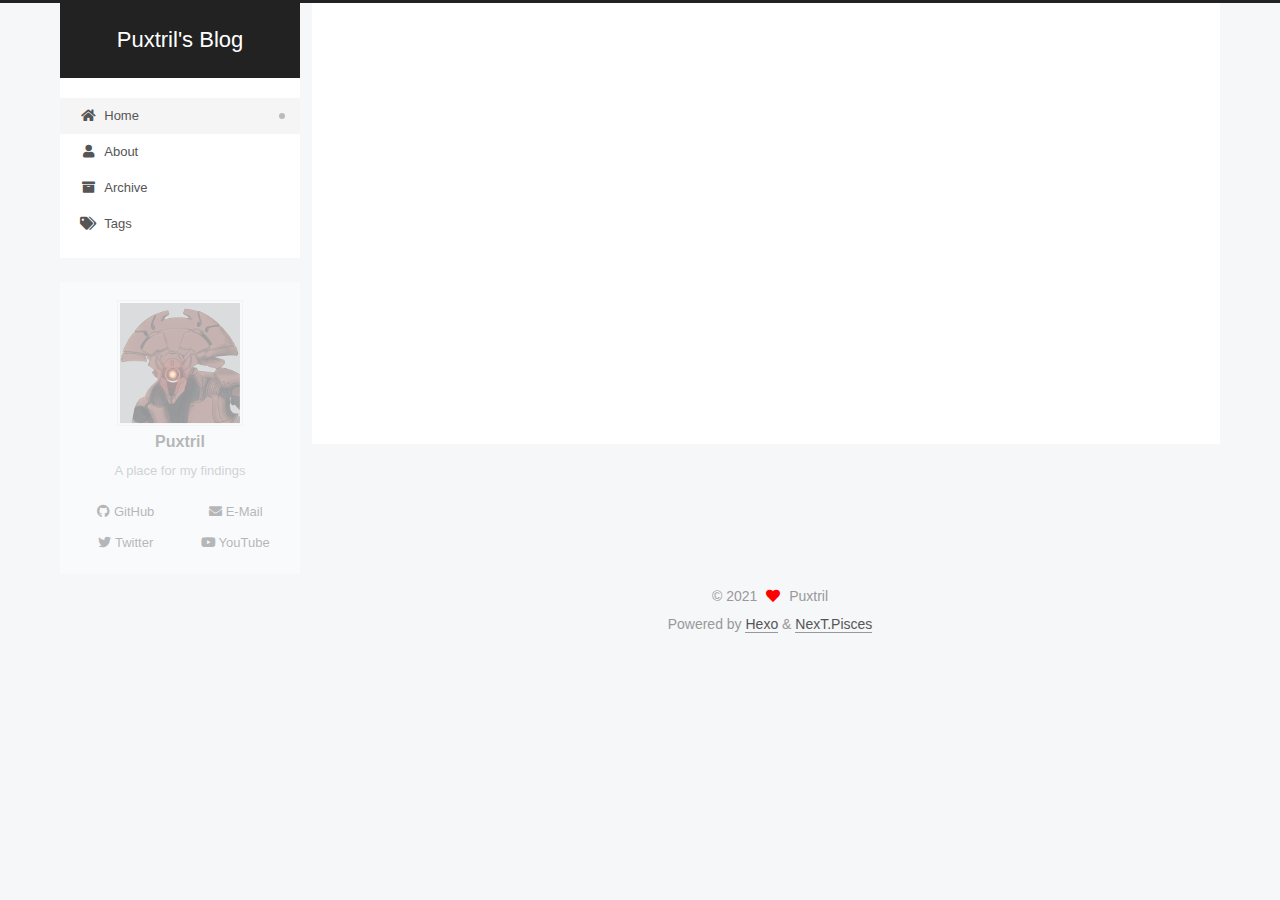
<file: index.html>
<!DOCTYPE html>
<html lang="en">
<head>
  <meta charset="UTF-8">
<meta name="viewport" content="width=device-width, initial-scale=1, maximum-scale=2">
<meta name="theme-color" content="#222">
<meta name="generator" content="Hexo 5.4.0">
  <link rel="apple-touch-icon" sizes="180x180" href="/images/apple-touch-icon-next.png">
  <link rel="icon" type="image/png" sizes="32x32" href="/images/favicon-32x32-next.png">
  <link rel="icon" type="image/png" sizes="16x16" href="/images/favicon-16x16-next.png">
  <link rel="mask-icon" href="/images/logo.svg" color="#222">

<link rel="stylesheet" href="/css/main.css">


<link rel="stylesheet" href="/lib/font-awesome/css/all.min.css">

<script id="hexo-configurations">
    var NexT = window.NexT || {};
    var CONFIG = {"hostname":"www.puxtril.com","root":"/","scheme":"Pisces","version":"7.8.0","exturl":false,"sidebar":{"position":"left","display":"post","padding":18,"offset":12,"onmobile":false},"copycode":{"enable":false,"show_result":false,"style":null},"back2top":{"enable":true,"sidebar":false,"scrollpercent":false},"bookmark":{"enable":false,"color":"#222","save":"auto"},"fancybox":false,"mediumzoom":false,"lazyload":false,"pangu":false,"comments":{"style":"tabs","active":null,"storage":true,"lazyload":false,"nav":null},"algolia":{"hits":{"per_page":10},"labels":{"input_placeholder":"Search for Posts","hits_empty":"We didn't find any results for the search: ${query}","hits_stats":"${hits} results found in ${time} ms"}},"localsearch":{"enable":false,"trigger":"auto","top_n_per_article":1,"unescape":false,"preload":false},"motion":{"enable":true,"async":false,"transition":{"post_block":"fadeIn","post_header":"slideDownIn","post_body":"slideDownIn","coll_header":"slideLeftIn","sidebar":"slideUpIn"}}};
  </script>

  <meta name="description" content="This blog holds my findings in various fields. Blog posts here will be about Blender (3D modelling freeware), programming (Python, C++), reverse engineering (still new to that), and maybe some selfhos">
<meta property="og:type" content="website">
<meta property="og:title" content="Home">
<meta property="og:url" content="http://www.puxtril.com/index.html">
<meta property="og:site_name" content="Puxtril&#39;s Blog">
<meta property="og:description" content="This blog holds my findings in various fields. Blog posts here will be about Blender (3D modelling freeware), programming (Python, C++), reverse engineering (still new to that), and maybe some selfhos">
<meta property="og:locale" content="en_US">
<meta property="article:published_time" content="2021-12-09T02:51:43.070Z">
<meta property="article:modified_time" content="2021-12-09T02:51:43.070Z">
<meta property="article:author" content="Puxtril">
<meta name="twitter:card" content="summary">

<link rel="canonical" href="http://www.puxtril.com/">


<script id="page-configurations">
  // https://hexo.io/docs/variables.html
  CONFIG.page = {
    sidebar: "",
    isHome : false,
    isPost : false,
    lang   : 'en'
  };
</script>

  <title>Home | Puxtril's Blog
</title>
  






  <noscript>
  <style>
  .use-motion .brand,
  .use-motion .menu-item,
  .sidebar-inner,
  .use-motion .post-block,
  .use-motion .pagination,
  .use-motion .comments,
  .use-motion .post-header,
  .use-motion .post-body,
  .use-motion .collection-header { opacity: initial; }

  .use-motion .site-title,
  .use-motion .site-subtitle {
    opacity: initial;
    top: initial;
  }

  .use-motion .logo-line-before i { left: initial; }
  .use-motion .logo-line-after i { right: initial; }
  </style>
</noscript>

</head>


<style>
  body {
	  background-image: url('/backgrounds/General.png');
  }
</style>



<body itemscope itemtype="http://schema.org/WebPage">
  <div class="container use-motion">
    <div class="headband"></div>

    <header class="header" itemscope itemtype="http://schema.org/WPHeader">
      <div class="header-inner"><div class="site-brand-container">
  <div class="site-nav-toggle">
    <div class="toggle" aria-label="Toggle navigation bar">
      <span class="toggle-line toggle-line-first"></span>
      <span class="toggle-line toggle-line-middle"></span>
      <span class="toggle-line toggle-line-last"></span>
    </div>
  </div>

  <div class="site-meta">

    <a href="/" class="brand" rel="start">
      <span class="logo-line-before"><i></i></span>
      <h1 class="site-title">Puxtril's Blog</h1>
      <span class="logo-line-after"><i></i></span>
    </a>
  </div>

  <div class="site-nav-right">
    <div class="toggle popup-trigger">
    </div>
  </div>
</div>




<nav class="site-nav">
  <ul id="menu" class="main-menu menu">
        <li class="menu-item menu-item-home">

    <a href="/" rel="section"><i class="fa fa-home fa-fw"></i>Home</a>

  </li>
        <li class="menu-item menu-item-about">

    <a href="/about/" rel="section"><i class="fa fa-user fa-fw"></i>About</a>

  </li>
        <li class="menu-item menu-item-archive">

    <a href="/archives/" rel="section"><i class="fa fa-archive fa-fw"></i>Archive</a>

  </li>
        <li class="menu-item menu-item-tags">

    <a href="/tags/" rel="section"><i class="fa fa-tags fa-fw"></i>Tags</a>

  </li>
  </ul>
</nav>




</div>
    </header>

    
  <div class="back-to-top">
    <i class="fa fa-arrow-up"></i>
    <span>0%</span>
  </div>


    <main class="main">
      <div class="main-inner">
        <div class="content-wrap">
          
  
  

          <div class="content page posts-expand">
            

    
    
    
    <div class="post-block" lang="en">
      <header class="post-header">

<h1 class="post-title" itemprop="name headline">Home
</h1>

<div class="post-meta">
  

</div>

</header>

      
      
      
      <div class="post-body">
          <p>This blog holds my findings in various fields. Blog posts here will be about Blender (3D modelling freeware), programming (Python, C++), reverse engineering (still new to that), and maybe some selfhosted stuff.</p>
<p><s>Check out the sidebar to view all my posts - View al posts in the &quot;Archive&quot; section or view by tags in &quot;Tags&quot;. Read more about me in the &quot;About section&quot;.</s> No posts yet, but soon<sup>tm</sup>…</p>

      </div>
      
      
      
    </div>
    

    
    
    


          </div>
          

<script>
  window.addEventListener('tabs:register', () => {
    let { activeClass } = CONFIG.comments;
    if (CONFIG.comments.storage) {
      activeClass = localStorage.getItem('comments_active') || activeClass;
    }
    if (activeClass) {
      let activeTab = document.querySelector(`a[href="#comment-${activeClass}"]`);
      if (activeTab) {
        activeTab.click();
      }
    }
  });
  if (CONFIG.comments.storage) {
    window.addEventListener('tabs:click', event => {
      if (!event.target.matches('.tabs-comment .tab-content .tab-pane')) return;
      let commentClass = event.target.classList[1];
      localStorage.setItem('comments_active', commentClass);
    });
  }
</script>

        </div>
          
  
  <div class="toggle sidebar-toggle">
    <span class="toggle-line toggle-line-first"></span>
    <span class="toggle-line toggle-line-middle"></span>
    <span class="toggle-line toggle-line-last"></span>
  </div>

  <aside class="sidebar">
    <div class="sidebar-inner">

      <ul class="sidebar-nav motion-element">
        <li class="sidebar-nav-toc">
          Table of Contents
        </li>
        <li class="sidebar-nav-overview">
          Overview
        </li>
      </ul>

      <!--noindex-->
      <div class="post-toc-wrap sidebar-panel">
      </div>
      <!--/noindex-->

      <div class="site-overview-wrap sidebar-panel">
        <div class="site-author motion-element" itemprop="author" itemscope itemtype="http://schema.org/Person">
    <img class="site-author-image" itemprop="image" alt="Puxtril"
      src="/avatars/VexGoblin.png">
  <p class="site-author-name" itemprop="name">Puxtril</p>
  <div class="site-description" itemprop="description">A place for my findings</div>
</div>
  <div class="links-of-author motion-element">
      <span class="links-of-author-item">
        <a href="https://github.com/puxtril" title="GitHub → https:&#x2F;&#x2F;github.com&#x2F;puxtril" rel="noopener" target="_blank"><i class="fab fa-github fa-fw"></i>GitHub</a>
      </span>
      <span class="links-of-author-item">
        <a href="mailto:puxtril@protonmail.com" title="E-Mail → mailto:puxtril@protonmail.com" rel="noopener" target="_blank"><i class="fa fa-envelope fa-fw"></i>E-Mail</a>
      </span>
      <span class="links-of-author-item">
        <a href="https://twitter.com/Puxtril" title="Twitter → https:&#x2F;&#x2F;twitter.com&#x2F;Puxtril" rel="noopener" target="_blank"><i class="fab fa-twitter fa-fw"></i>Twitter</a>
      </span>
      <span class="links-of-author-item">
        <a href="https://youtube.com/channel/UC1-a5Ik3YoumzpTEvkHbarw" title="YouTube → https:&#x2F;&#x2F;youtube.com&#x2F;channel&#x2F;UC1-a5Ik3YoumzpTEvkHbarw" rel="noopener" target="_blank"><i class="fab fa-youtube fa-fw"></i>YouTube</a>
      </span>
  </div>



      </div>

    </div>
  </aside>
  <div id="sidebar-dimmer"></div>


      </div>
    </main>

    <footer class="footer">
      <div class="footer-inner">
        

        

<div class="copyright">
  
  &copy; 
  <span itemprop="copyrightYear">2021</span>
  <span class="with-love">
    <i class="fa fa-heart"></i>
  </span>
  <span class="author" itemprop="copyrightHolder">Puxtril</span>
</div>
  <div class="powered-by">Powered by <a href="https://hexo.io/" class="theme-link" rel="noopener" target="_blank">Hexo</a> & <a href="https://pisces.theme-next.org/" class="theme-link" rel="noopener" target="_blank">NexT.Pisces</a>
  </div>

        








      </div>
    </footer>
  </div>

  
  <script src="/lib/anime.min.js"></script>
  <script src="/lib/velocity/velocity.min.js"></script>
  <script src="/lib/velocity/velocity.ui.min.js"></script>

<script src="/js/utils.js"></script>

<script src="/js/motion.js"></script>


<script src="/js/schemes/pisces.js"></script>


<script src="/js/next-boot.js"></script>




  















  

  

</body>
</html>
</file>
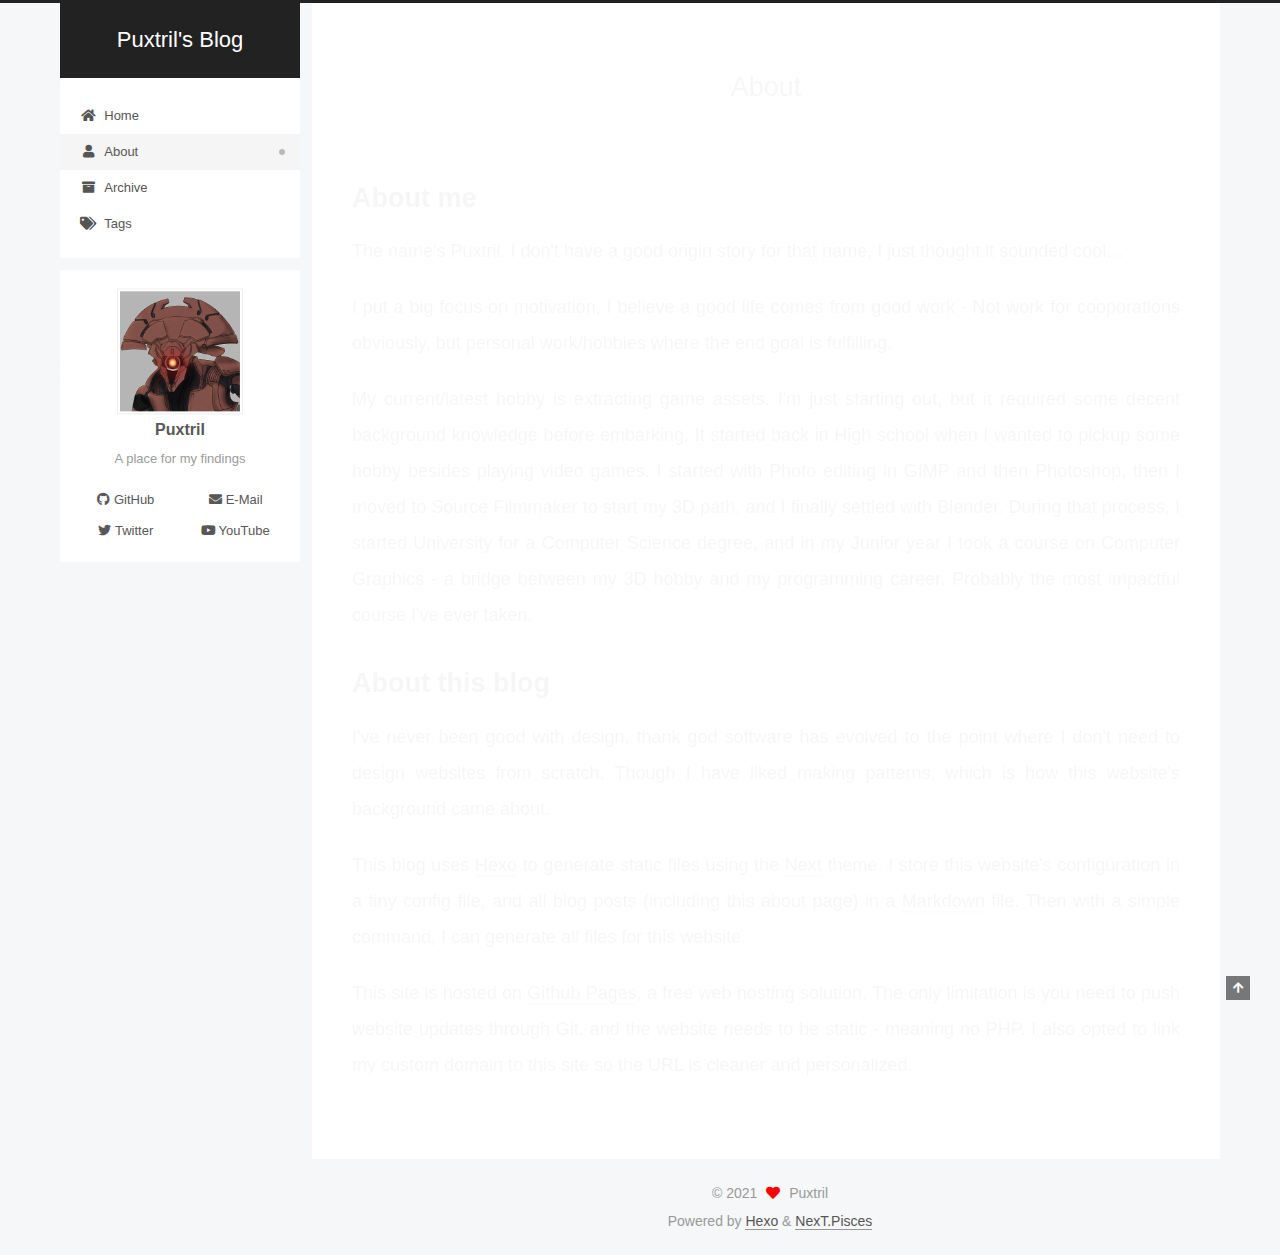
<file: about/index.html>
<!DOCTYPE html>
<html lang="en">
<head>
  <meta charset="UTF-8">
<meta name="viewport" content="width=device-width, initial-scale=1, maximum-scale=2">
<meta name="theme-color" content="#222">
<meta name="generator" content="Hexo 5.4.0">
  <link rel="apple-touch-icon" sizes="180x180" href="/images/apple-touch-icon-next.png">
  <link rel="icon" type="image/png" sizes="32x32" href="/images/favicon-32x32-next.png">
  <link rel="icon" type="image/png" sizes="16x16" href="/images/favicon-16x16-next.png">
  <link rel="mask-icon" href="/images/logo.svg" color="#222">

<link rel="stylesheet" href="/css/main.css">


<link rel="stylesheet" href="/lib/font-awesome/css/all.min.css">

<script id="hexo-configurations">
    var NexT = window.NexT || {};
    var CONFIG = {"hostname":"www.puxtril.com","root":"/","scheme":"Pisces","version":"7.8.0","exturl":false,"sidebar":{"position":"left","display":"post","padding":18,"offset":12,"onmobile":false},"copycode":{"enable":false,"show_result":false,"style":null},"back2top":{"enable":true,"sidebar":false,"scrollpercent":false},"bookmark":{"enable":false,"color":"#222","save":"auto"},"fancybox":false,"mediumzoom":false,"lazyload":false,"pangu":false,"comments":{"style":"tabs","active":null,"storage":true,"lazyload":false,"nav":null},"algolia":{"hits":{"per_page":10},"labels":{"input_placeholder":"Search for Posts","hits_empty":"We didn't find any results for the search: ${query}","hits_stats":"${hits} results found in ${time} ms"}},"localsearch":{"enable":false,"trigger":"auto","top_n_per_article":1,"unescape":false,"preload":false},"motion":{"enable":true,"async":false,"transition":{"post_block":"fadeIn","post_header":"slideDownIn","post_body":"slideDownIn","coll_header":"slideLeftIn","sidebar":"slideUpIn"}}};
  </script>

  <meta name="description" content="About me The name&#39;s Puxtril. I don&#39;t have a good origin story for that name, I just thought it sounded cool… I put a big focus on motivation, I believe a good life comes from good work - Not work for">
<meta property="og:type" content="website">
<meta property="og:title" content="About">
<meta property="og:url" content="http://www.puxtril.com/about/index.html">
<meta property="og:site_name" content="Puxtril&#39;s Blog">
<meta property="og:description" content="About me The name&#39;s Puxtril. I don&#39;t have a good origin story for that name, I just thought it sounded cool… I put a big focus on motivation, I believe a good life comes from good work - Not work for">
<meta property="og:locale" content="en_US">
<meta property="article:published_time" content="2021-12-06T17:32:12.000Z">
<meta property="article:modified_time" content="2021-12-09T03:06:38.630Z">
<meta property="article:author" content="Puxtril">
<meta name="twitter:card" content="summary">

<link rel="canonical" href="http://www.puxtril.com/about/">


<script id="page-configurations">
  // https://hexo.io/docs/variables.html
  CONFIG.page = {
    sidebar: "",
    isHome : false,
    isPost : false,
    lang   : 'en'
  };
</script>

  <title>About | Puxtril's Blog
</title>
  






  <noscript>
  <style>
  .use-motion .brand,
  .use-motion .menu-item,
  .sidebar-inner,
  .use-motion .post-block,
  .use-motion .pagination,
  .use-motion .comments,
  .use-motion .post-header,
  .use-motion .post-body,
  .use-motion .collection-header { opacity: initial; }

  .use-motion .site-title,
  .use-motion .site-subtitle {
    opacity: initial;
    top: initial;
  }

  .use-motion .logo-line-before i { left: initial; }
  .use-motion .logo-line-after i { right: initial; }
  </style>
</noscript>

</head>


<style>
  body {
	  background-image: url('/backgrounds/General.png');
  }
</style>



<body itemscope itemtype="http://schema.org/WebPage">
  <div class="container use-motion">
    <div class="headband"></div>

    <header class="header" itemscope itemtype="http://schema.org/WPHeader">
      <div class="header-inner"><div class="site-brand-container">
  <div class="site-nav-toggle">
    <div class="toggle" aria-label="Toggle navigation bar">
      <span class="toggle-line toggle-line-first"></span>
      <span class="toggle-line toggle-line-middle"></span>
      <span class="toggle-line toggle-line-last"></span>
    </div>
  </div>

  <div class="site-meta">

    <a href="/" class="brand" rel="start">
      <span class="logo-line-before"><i></i></span>
      <h1 class="site-title">Puxtril's Blog</h1>
      <span class="logo-line-after"><i></i></span>
    </a>
  </div>

  <div class="site-nav-right">
    <div class="toggle popup-trigger">
    </div>
  </div>
</div>




<nav class="site-nav">
  <ul id="menu" class="main-menu menu">
        <li class="menu-item menu-item-home">

    <a href="/" rel="section"><i class="fa fa-home fa-fw"></i>Home</a>

  </li>
        <li class="menu-item menu-item-about">

    <a href="/about/" rel="section"><i class="fa fa-user fa-fw"></i>About</a>

  </li>
        <li class="menu-item menu-item-archive">

    <a href="/archives/" rel="section"><i class="fa fa-archive fa-fw"></i>Archive</a>

  </li>
        <li class="menu-item menu-item-tags">

    <a href="/tags/" rel="section"><i class="fa fa-tags fa-fw"></i>Tags</a>

  </li>
  </ul>
</nav>




</div>
    </header>

    
  <div class="back-to-top">
    <i class="fa fa-arrow-up"></i>
    <span>0%</span>
  </div>


    <main class="main">
      <div class="main-inner">
        <div class="content-wrap">
          
  
  

          <div class="content page posts-expand">
            

    
    
    
    <div class="post-block" lang="en">
      <header class="post-header">

<h1 class="post-title" itemprop="name headline">About
</h1>

<div class="post-meta">
  

</div>

</header>

      
      
      
      <div class="post-body">
          <h1>About me</h1>
<p>The name's Puxtril. I don't have a good origin story for that name, I just thought it sounded cool…</p>
<p>I put a big focus on motivation, I believe a good life comes from good work - Not work for cooporations obviously, but personal work/hobbies where the end goal is fulfilling.</p>
<p>My current/latest hobby is extracting game assets. I'm just starting out, but it required some decent background knowledge before embarking. It started back in High school when I wanted to pickup some hobby besides playing video games. I started with Photo editing in GIMP and then Photoshop, then I moved to Source Filmmaker to start my 3D path, and I finally settled with Blender. During that process, I started University for a Computer Science degree, and in my Junior year I took a course on Computer Graphics - a bridge between my 3D hobby and my programming career. Probably the most impactful course I've ever taken.</p>
<h1>About this blog</h1>
<p>I've never been good with design, thank god software has evolved to the point where I don't need to design websites from scratch. Though I have liked making patterns, which is how this website's background came about.</p>
<p>This blog uses <a target="_blank" rel="noopener" href="https://hexo.io">Hexo</a> to generate static files using the <a target="_blank" rel="noopener" href="https://theme-next.js.org">Next</a> theme. I store this website's configuration in a tiny config file, and all blog posts (including this about page) in a <a target="_blank" rel="noopener" href="https://en.wikipedia.org/wiki/Markdown#Examples">Markdown</a> file. Then with a simple command, I can generate all files for this website.</p>
<p>This site is hosted on <a target="_blank" rel="noopener" href="https://pages.github.com">Github Pages</a>, a free web hosting solution. The only limitation is you need to push website updates through Git, and the website needs to be static - meaning no PHP. I also opted to link my custom domain to this site so the URL is cleaner and personalized.</p>

      </div>
      
      
      
    </div>
    

    
    
    


          </div>
          

<script>
  window.addEventListener('tabs:register', () => {
    let { activeClass } = CONFIG.comments;
    if (CONFIG.comments.storage) {
      activeClass = localStorage.getItem('comments_active') || activeClass;
    }
    if (activeClass) {
      let activeTab = document.querySelector(`a[href="#comment-${activeClass}"]`);
      if (activeTab) {
        activeTab.click();
      }
    }
  });
  if (CONFIG.comments.storage) {
    window.addEventListener('tabs:click', event => {
      if (!event.target.matches('.tabs-comment .tab-content .tab-pane')) return;
      let commentClass = event.target.classList[1];
      localStorage.setItem('comments_active', commentClass);
    });
  }
</script>

        </div>
          
  
  <div class="toggle sidebar-toggle">
    <span class="toggle-line toggle-line-first"></span>
    <span class="toggle-line toggle-line-middle"></span>
    <span class="toggle-line toggle-line-last"></span>
  </div>

  <aside class="sidebar">
    <div class="sidebar-inner">

      <ul class="sidebar-nav motion-element">
        <li class="sidebar-nav-toc">
          Table of Contents
        </li>
        <li class="sidebar-nav-overview">
          Overview
        </li>
      </ul>

      <!--noindex-->
      <div class="post-toc-wrap sidebar-panel">
      </div>
      <!--/noindex-->

      <div class="site-overview-wrap sidebar-panel">
        <div class="site-author motion-element" itemprop="author" itemscope itemtype="http://schema.org/Person">
    <img class="site-author-image" itemprop="image" alt="Puxtril"
      src="/avatars/VexGoblin.png">
  <p class="site-author-name" itemprop="name">Puxtril</p>
  <div class="site-description" itemprop="description">A place for my findings</div>
</div>
  <div class="links-of-author motion-element">
      <span class="links-of-author-item">
        <a href="https://github.com/puxtril" title="GitHub → https:&#x2F;&#x2F;github.com&#x2F;puxtril" rel="noopener" target="_blank"><i class="fab fa-github fa-fw"></i>GitHub</a>
      </span>
      <span class="links-of-author-item">
        <a href="mailto:puxtril@protonmail.com" title="E-Mail → mailto:puxtril@protonmail.com" rel="noopener" target="_blank"><i class="fa fa-envelope fa-fw"></i>E-Mail</a>
      </span>
      <span class="links-of-author-item">
        <a href="https://twitter.com/Puxtril" title="Twitter → https:&#x2F;&#x2F;twitter.com&#x2F;Puxtril" rel="noopener" target="_blank"><i class="fab fa-twitter fa-fw"></i>Twitter</a>
      </span>
      <span class="links-of-author-item">
        <a href="https://youtube.com/channel/UC1-a5Ik3YoumzpTEvkHbarw" title="YouTube → https:&#x2F;&#x2F;youtube.com&#x2F;channel&#x2F;UC1-a5Ik3YoumzpTEvkHbarw" rel="noopener" target="_blank"><i class="fab fa-youtube fa-fw"></i>YouTube</a>
      </span>
  </div>



      </div>

    </div>
  </aside>
  <div id="sidebar-dimmer"></div>


      </div>
    </main>

    <footer class="footer">
      <div class="footer-inner">
        

        

<div class="copyright">
  
  &copy; 
  <span itemprop="copyrightYear">2021</span>
  <span class="with-love">
    <i class="fa fa-heart"></i>
  </span>
  <span class="author" itemprop="copyrightHolder">Puxtril</span>
</div>
  <div class="powered-by">Powered by <a href="https://hexo.io/" class="theme-link" rel="noopener" target="_blank">Hexo</a> & <a href="https://pisces.theme-next.org/" class="theme-link" rel="noopener" target="_blank">NexT.Pisces</a>
  </div>

        








      </div>
    </footer>
  </div>

  
  <script src="/lib/anime.min.js"></script>
  <script src="/lib/velocity/velocity.min.js"></script>
  <script src="/lib/velocity/velocity.ui.min.js"></script>

<script src="/js/utils.js"></script>

<script src="/js/motion.js"></script>


<script src="/js/schemes/pisces.js"></script>


<script src="/js/next-boot.js"></script>




  















  

  

</body>
</html>
</file>
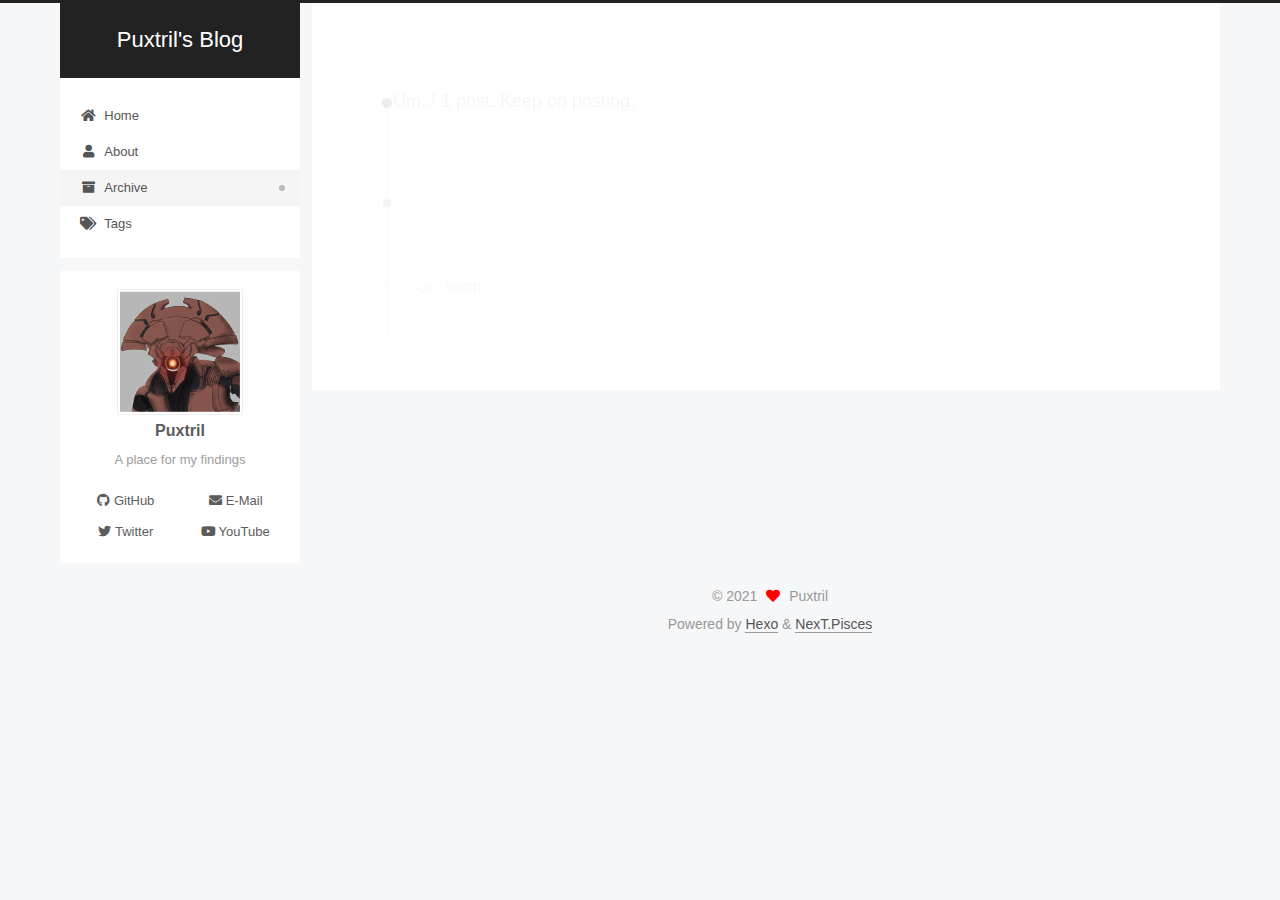
<file: archives/index.html>
<!DOCTYPE html>
<html lang="en">
<head>
  <meta charset="UTF-8">
<meta name="viewport" content="width=device-width, initial-scale=1, maximum-scale=2">
<meta name="theme-color" content="#222">
<meta name="generator" content="Hexo 5.4.0">
  <link rel="apple-touch-icon" sizes="180x180" href="/images/apple-touch-icon-next.png">
  <link rel="icon" type="image/png" sizes="32x32" href="/images/favicon-32x32-next.png">
  <link rel="icon" type="image/png" sizes="16x16" href="/images/favicon-16x16-next.png">
  <link rel="mask-icon" href="/images/logo.svg" color="#222">

<link rel="stylesheet" href="/css/main.css">


<link rel="stylesheet" href="/lib/font-awesome/css/all.min.css">

<script id="hexo-configurations">
    var NexT = window.NexT || {};
    var CONFIG = {"hostname":"www.puxtril.com","root":"/","scheme":"Pisces","version":"7.8.0","exturl":false,"sidebar":{"position":"left","display":"post","padding":18,"offset":12,"onmobile":false},"copycode":{"enable":false,"show_result":false,"style":null},"back2top":{"enable":true,"sidebar":false,"scrollpercent":false},"bookmark":{"enable":false,"color":"#222","save":"auto"},"fancybox":false,"mediumzoom":false,"lazyload":false,"pangu":false,"comments":{"style":"tabs","active":null,"storage":true,"lazyload":false,"nav":null},"algolia":{"hits":{"per_page":10},"labels":{"input_placeholder":"Search for Posts","hits_empty":"We didn't find any results for the search: ${query}","hits_stats":"${hits} results found in ${time} ms"}},"localsearch":{"enable":false,"trigger":"auto","top_n_per_article":1,"unescape":false,"preload":false},"motion":{"enable":true,"async":false,"transition":{"post_block":"fadeIn","post_header":"slideDownIn","post_body":"slideDownIn","coll_header":"slideLeftIn","sidebar":"slideUpIn"}}};
  </script>

  <meta name="description" content="A place for my findings">
<meta property="og:type" content="website">
<meta property="og:title" content="Puxtril&#39;s Blog">
<meta property="og:url" content="http://www.puxtril.com/archives/index.html">
<meta property="og:site_name" content="Puxtril&#39;s Blog">
<meta property="og:description" content="A place for my findings">
<meta property="og:locale" content="en_US">
<meta property="article:author" content="Puxtril">
<meta name="twitter:card" content="summary">

<link rel="canonical" href="http://www.puxtril.com/archives/">


<script id="page-configurations">
  // https://hexo.io/docs/variables.html
  CONFIG.page = {
    sidebar: "",
    isHome : false,
    isPost : false,
    lang   : 'en'
  };
</script>

  <title>Archive | Puxtril's Blog</title>
  






  <noscript>
  <style>
  .use-motion .brand,
  .use-motion .menu-item,
  .sidebar-inner,
  .use-motion .post-block,
  .use-motion .pagination,
  .use-motion .comments,
  .use-motion .post-header,
  .use-motion .post-body,
  .use-motion .collection-header { opacity: initial; }

  .use-motion .site-title,
  .use-motion .site-subtitle {
    opacity: initial;
    top: initial;
  }

  .use-motion .logo-line-before i { left: initial; }
  .use-motion .logo-line-after i { right: initial; }
  </style>
</noscript>

</head>


<style>
  body {
	  background-image: url('/backgrounds/General.png');
  }
</style>



<body itemscope itemtype="http://schema.org/WebPage">
  <div class="container use-motion">
    <div class="headband"></div>

    <header class="header" itemscope itemtype="http://schema.org/WPHeader">
      <div class="header-inner"><div class="site-brand-container">
  <div class="site-nav-toggle">
    <div class="toggle" aria-label="Toggle navigation bar">
      <span class="toggle-line toggle-line-first"></span>
      <span class="toggle-line toggle-line-middle"></span>
      <span class="toggle-line toggle-line-last"></span>
    </div>
  </div>

  <div class="site-meta">

    <a href="/" class="brand" rel="start">
      <span class="logo-line-before"><i></i></span>
      <h1 class="site-title">Puxtril's Blog</h1>
      <span class="logo-line-after"><i></i></span>
    </a>
  </div>

  <div class="site-nav-right">
    <div class="toggle popup-trigger">
    </div>
  </div>
</div>




<nav class="site-nav">
  <ul id="menu" class="main-menu menu">
        <li class="menu-item menu-item-home">

    <a href="/" rel="section"><i class="fa fa-home fa-fw"></i>Home</a>

  </li>
        <li class="menu-item menu-item-about">

    <a href="/about/" rel="section"><i class="fa fa-user fa-fw"></i>About</a>

  </li>
        <li class="menu-item menu-item-archive">

    <a href="/archives/" rel="section"><i class="fa fa-archive fa-fw"></i>Archive</a>

  </li>
        <li class="menu-item menu-item-tags">

    <a href="/tags/" rel="section"><i class="fa fa-tags fa-fw"></i>Tags</a>

  </li>
  </ul>
</nav>




</div>
    </header>

    
  <div class="back-to-top">
    <i class="fa fa-arrow-up"></i>
    <span>0%</span>
  </div>


    <main class="main">
      <div class="main-inner">
        <div class="content-wrap">
          

          <div class="content archive">
            

  
  
  
  <div class="post-block">
    <div class="posts-collapse">
      <div class="collection-title">
        <span class="collection-header">Um..! 1 post. Keep on posting.</span>
      </div>

      
    <div class="collection-year">
      <span class="collection-header">2021</span>
    </div>

  <article itemscope itemtype="http://schema.org/Article">
    <header class="post-header">

      <div class="post-meta">
        <time itemprop="dateCreated"
              datetime="2021-12-08T22:49:58-05:00"
              content="2021-12-08">
          12-08
        </time>
      </div>

      <div class="post-title">
          <a class="post-title-link" href="/2021/12/08/temp/" itemprop="url">
            <span itemprop="name">temp</span>
          </a>
      </div>

    </header>
  </article>


    </div>
  </div>
  
  
  

  



          </div>
          

<script>
  window.addEventListener('tabs:register', () => {
    let { activeClass } = CONFIG.comments;
    if (CONFIG.comments.storage) {
      activeClass = localStorage.getItem('comments_active') || activeClass;
    }
    if (activeClass) {
      let activeTab = document.querySelector(`a[href="#comment-${activeClass}"]`);
      if (activeTab) {
        activeTab.click();
      }
    }
  });
  if (CONFIG.comments.storage) {
    window.addEventListener('tabs:click', event => {
      if (!event.target.matches('.tabs-comment .tab-content .tab-pane')) return;
      let commentClass = event.target.classList[1];
      localStorage.setItem('comments_active', commentClass);
    });
  }
</script>

        </div>
          
  
  <div class="toggle sidebar-toggle">
    <span class="toggle-line toggle-line-first"></span>
    <span class="toggle-line toggle-line-middle"></span>
    <span class="toggle-line toggle-line-last"></span>
  </div>

  <aside class="sidebar">
    <div class="sidebar-inner">

      <ul class="sidebar-nav motion-element">
        <li class="sidebar-nav-toc">
          Table of Contents
        </li>
        <li class="sidebar-nav-overview">
          Overview
        </li>
      </ul>

      <!--noindex-->
      <div class="post-toc-wrap sidebar-panel">
      </div>
      <!--/noindex-->

      <div class="site-overview-wrap sidebar-panel">
        <div class="site-author motion-element" itemprop="author" itemscope itemtype="http://schema.org/Person">
    <img class="site-author-image" itemprop="image" alt="Puxtril"
      src="/avatars/VexGoblin.png">
  <p class="site-author-name" itemprop="name">Puxtril</p>
  <div class="site-description" itemprop="description">A place for my findings</div>
</div>
  <div class="links-of-author motion-element">
      <span class="links-of-author-item">
        <a href="https://github.com/puxtril" title="GitHub → https:&#x2F;&#x2F;github.com&#x2F;puxtril" rel="noopener" target="_blank"><i class="fab fa-github fa-fw"></i>GitHub</a>
      </span>
      <span class="links-of-author-item">
        <a href="mailto:puxtril@protonmail.com" title="E-Mail → mailto:puxtril@protonmail.com" rel="noopener" target="_blank"><i class="fa fa-envelope fa-fw"></i>E-Mail</a>
      </span>
      <span class="links-of-author-item">
        <a href="https://twitter.com/Puxtril" title="Twitter → https:&#x2F;&#x2F;twitter.com&#x2F;Puxtril" rel="noopener" target="_blank"><i class="fab fa-twitter fa-fw"></i>Twitter</a>
      </span>
      <span class="links-of-author-item">
        <a href="https://youtube.com/channel/UC1-a5Ik3YoumzpTEvkHbarw" title="YouTube → https:&#x2F;&#x2F;youtube.com&#x2F;channel&#x2F;UC1-a5Ik3YoumzpTEvkHbarw" rel="noopener" target="_blank"><i class="fab fa-youtube fa-fw"></i>YouTube</a>
      </span>
  </div>



      </div>

    </div>
  </aside>
  <div id="sidebar-dimmer"></div>


      </div>
    </main>

    <footer class="footer">
      <div class="footer-inner">
        

        

<div class="copyright">
  
  &copy; 
  <span itemprop="copyrightYear">2021</span>
  <span class="with-love">
    <i class="fa fa-heart"></i>
  </span>
  <span class="author" itemprop="copyrightHolder">Puxtril</span>
</div>
  <div class="powered-by">Powered by <a href="https://hexo.io/" class="theme-link" rel="noopener" target="_blank">Hexo</a> & <a href="https://pisces.theme-next.org/" class="theme-link" rel="noopener" target="_blank">NexT.Pisces</a>
  </div>

        








      </div>
    </footer>
  </div>

  
  <script src="/lib/anime.min.js"></script>
  <script src="/lib/velocity/velocity.min.js"></script>
  <script src="/lib/velocity/velocity.ui.min.js"></script>

<script src="/js/utils.js"></script>

<script src="/js/motion.js"></script>


<script src="/js/schemes/pisces.js"></script>


<script src="/js/next-boot.js"></script>




  















  

  

</body>
</html>
</file>
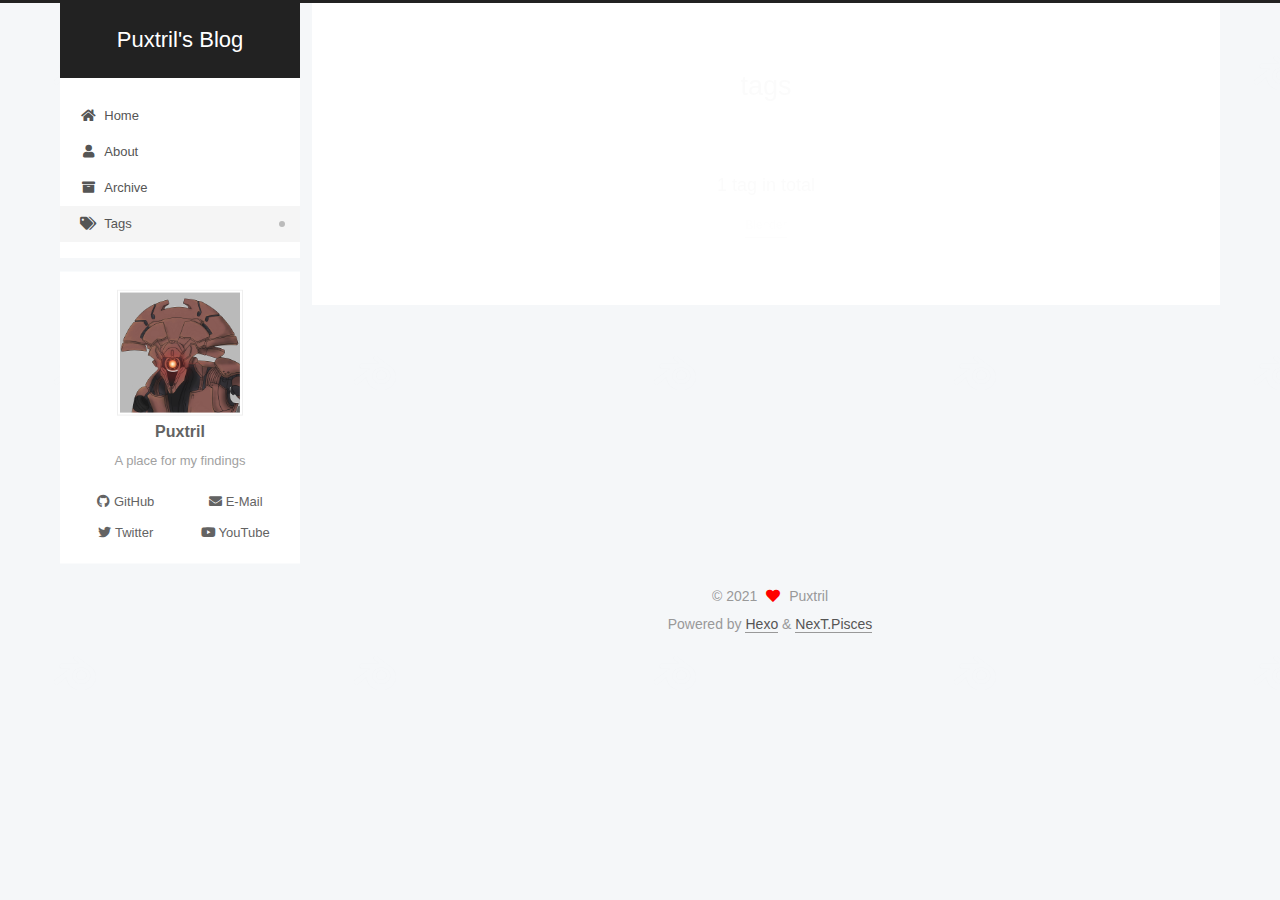
<file: tags/index.html>
<!DOCTYPE html>
<html lang="en">
<head>
  <meta charset="UTF-8">
<meta name="viewport" content="width=device-width, initial-scale=1, maximum-scale=2">
<meta name="theme-color" content="#222">
<meta name="generator" content="Hexo 5.4.0">
  <link rel="apple-touch-icon" sizes="180x180" href="/images/apple-touch-icon-next.png">
  <link rel="icon" type="image/png" sizes="32x32" href="/images/favicon-32x32-next.png">
  <link rel="icon" type="image/png" sizes="16x16" href="/images/favicon-16x16-next.png">
  <link rel="mask-icon" href="/images/logo.svg" color="#222">

<link rel="stylesheet" href="/css/main.css">


<link rel="stylesheet" href="/lib/font-awesome/css/all.min.css">

<script id="hexo-configurations">
    var NexT = window.NexT || {};
    var CONFIG = {"hostname":"www.puxtril.com","root":"/","scheme":"Pisces","version":"7.8.0","exturl":false,"sidebar":{"position":"left","display":"post","padding":18,"offset":12,"onmobile":false},"copycode":{"enable":false,"show_result":false,"style":null},"back2top":{"enable":true,"sidebar":false,"scrollpercent":false},"bookmark":{"enable":false,"color":"#222","save":"auto"},"fancybox":false,"mediumzoom":false,"lazyload":false,"pangu":false,"comments":{"style":"tabs","active":null,"storage":true,"lazyload":false,"nav":null},"algolia":{"hits":{"per_page":10},"labels":{"input_placeholder":"Search for Posts","hits_empty":"We didn't find any results for the search: ${query}","hits_stats":"${hits} results found in ${time} ms"}},"localsearch":{"enable":false,"trigger":"auto","top_n_per_article":1,"unescape":false,"preload":false},"motion":{"enable":true,"async":false,"transition":{"post_block":"fadeIn","post_header":"slideDownIn","post_body":"slideDownIn","coll_header":"slideLeftIn","sidebar":"slideUpIn"}}};
  </script>

  <meta name="description" content="A place for my findings">
<meta property="og:type" content="website">
<meta property="og:title" content="tags">
<meta property="og:url" content="http://www.puxtril.com/tags/index.html">
<meta property="og:site_name" content="Puxtril&#39;s Blog">
<meta property="og:description" content="A place for my findings">
<meta property="og:locale" content="en_US">
<meta property="article:published_time" content="2021-12-06T17:33:01.000Z">
<meta property="article:modified_time" content="2021-12-06T17:33:15.520Z">
<meta property="article:author" content="Puxtril">
<meta name="twitter:card" content="summary">

<link rel="canonical" href="http://www.puxtril.com/tags/">


<script id="page-configurations">
  // https://hexo.io/docs/variables.html
  CONFIG.page = {
    sidebar: "",
    isHome : false,
    isPost : false,
    lang   : 'en'
  };
</script>

  <title>tags | Puxtril's Blog
</title>
  






  <noscript>
  <style>
  .use-motion .brand,
  .use-motion .menu-item,
  .sidebar-inner,
  .use-motion .post-block,
  .use-motion .pagination,
  .use-motion .comments,
  .use-motion .post-header,
  .use-motion .post-body,
  .use-motion .collection-header { opacity: initial; }

  .use-motion .site-title,
  .use-motion .site-subtitle {
    opacity: initial;
    top: initial;
  }

  .use-motion .logo-line-before i { left: initial; }
  .use-motion .logo-line-after i { right: initial; }
  </style>
</noscript>

</head>


<style>
  body {
	  background-image: url('/backgrounds/General.png');
  }
</style>



<body itemscope itemtype="http://schema.org/WebPage">
  <div class="container use-motion">
    <div class="headband"></div>

    <header class="header" itemscope itemtype="http://schema.org/WPHeader">
      <div class="header-inner"><div class="site-brand-container">
  <div class="site-nav-toggle">
    <div class="toggle" aria-label="Toggle navigation bar">
      <span class="toggle-line toggle-line-first"></span>
      <span class="toggle-line toggle-line-middle"></span>
      <span class="toggle-line toggle-line-last"></span>
    </div>
  </div>

  <div class="site-meta">

    <a href="/" class="brand" rel="start">
      <span class="logo-line-before"><i></i></span>
      <h1 class="site-title">Puxtril's Blog</h1>
      <span class="logo-line-after"><i></i></span>
    </a>
  </div>

  <div class="site-nav-right">
    <div class="toggle popup-trigger">
    </div>
  </div>
</div>




<nav class="site-nav">
  <ul id="menu" class="main-menu menu">
        <li class="menu-item menu-item-home">

    <a href="/" rel="section"><i class="fa fa-home fa-fw"></i>Home</a>

  </li>
        <li class="menu-item menu-item-about">

    <a href="/about/" rel="section"><i class="fa fa-user fa-fw"></i>About</a>

  </li>
        <li class="menu-item menu-item-archive">

    <a href="/archives/" rel="section"><i class="fa fa-archive fa-fw"></i>Archive</a>

  </li>
        <li class="menu-item menu-item-tags">

    <a href="/tags/" rel="section"><i class="fa fa-tags fa-fw"></i>Tags</a>

  </li>
  </ul>
</nav>




</div>
    </header>

    
  <div class="back-to-top">
    <i class="fa fa-arrow-up"></i>
    <span>0%</span>
  </div>


    <main class="main">
      <div class="main-inner">
        <div class="content-wrap">
          
  
  

          <div class="content page posts-expand">
            

    
    
    
    <div class="post-block" lang="en">
      <header class="post-header">

<h1 class="post-title" itemprop="name headline">tags
</h1>

<div class="post-meta">
  

</div>

</header>

      
      
      
      <div class="post-body">
          <div class="tag-cloud">
            <div class="tag-cloud-title">
              1 tag in total
            </div>
            <div class="tag-cloud-tags">
              <a href="/tags/Blender/" style="font-size: 12px; color: #ccc">Blender</a>
            </div>
          </div>
        
      </div>
      
      
      
    </div>
    

    
    
    


          </div>
          

<script>
  window.addEventListener('tabs:register', () => {
    let { activeClass } = CONFIG.comments;
    if (CONFIG.comments.storage) {
      activeClass = localStorage.getItem('comments_active') || activeClass;
    }
    if (activeClass) {
      let activeTab = document.querySelector(`a[href="#comment-${activeClass}"]`);
      if (activeTab) {
        activeTab.click();
      }
    }
  });
  if (CONFIG.comments.storage) {
    window.addEventListener('tabs:click', event => {
      if (!event.target.matches('.tabs-comment .tab-content .tab-pane')) return;
      let commentClass = event.target.classList[1];
      localStorage.setItem('comments_active', commentClass);
    });
  }
</script>

        </div>
          
  
  <div class="toggle sidebar-toggle">
    <span class="toggle-line toggle-line-first"></span>
    <span class="toggle-line toggle-line-middle"></span>
    <span class="toggle-line toggle-line-last"></span>
  </div>

  <aside class="sidebar">
    <div class="sidebar-inner">

      <ul class="sidebar-nav motion-element">
        <li class="sidebar-nav-toc">
          Table of Contents
        </li>
        <li class="sidebar-nav-overview">
          Overview
        </li>
      </ul>

      <!--noindex-->
      <div class="post-toc-wrap sidebar-panel">
      </div>
      <!--/noindex-->

      <div class="site-overview-wrap sidebar-panel">
        <div class="site-author motion-element" itemprop="author" itemscope itemtype="http://schema.org/Person">
    <img class="site-author-image" itemprop="image" alt="Puxtril"
      src="/avatars/VexGoblin.png">
  <p class="site-author-name" itemprop="name">Puxtril</p>
  <div class="site-description" itemprop="description">A place for my findings</div>
</div>
  <div class="links-of-author motion-element">
      <span class="links-of-author-item">
        <a href="https://github.com/puxtril" title="GitHub → https:&#x2F;&#x2F;github.com&#x2F;puxtril" rel="noopener" target="_blank"><i class="fab fa-github fa-fw"></i>GitHub</a>
      </span>
      <span class="links-of-author-item">
        <a href="mailto:puxtril@protonmail.com" title="E-Mail → mailto:puxtril@protonmail.com" rel="noopener" target="_blank"><i class="fa fa-envelope fa-fw"></i>E-Mail</a>
      </span>
      <span class="links-of-author-item">
        <a href="https://twitter.com/Puxtril" title="Twitter → https:&#x2F;&#x2F;twitter.com&#x2F;Puxtril" rel="noopener" target="_blank"><i class="fab fa-twitter fa-fw"></i>Twitter</a>
      </span>
      <span class="links-of-author-item">
        <a href="https://youtube.com/channel/UC1-a5Ik3YoumzpTEvkHbarw" title="YouTube → https:&#x2F;&#x2F;youtube.com&#x2F;channel&#x2F;UC1-a5Ik3YoumzpTEvkHbarw" rel="noopener" target="_blank"><i class="fab fa-youtube fa-fw"></i>YouTube</a>
      </span>
  </div>



      </div>

    </div>
  </aside>
  <div id="sidebar-dimmer"></div>


      </div>
    </main>

    <footer class="footer">
      <div class="footer-inner">
        

        

<div class="copyright">
  
  &copy; 
  <span itemprop="copyrightYear">2021</span>
  <span class="with-love">
    <i class="fa fa-heart"></i>
  </span>
  <span class="author" itemprop="copyrightHolder">Puxtril</span>
</div>
  <div class="powered-by">Powered by <a href="https://hexo.io/" class="theme-link" rel="noopener" target="_blank">Hexo</a> & <a href="https://pisces.theme-next.org/" class="theme-link" rel="noopener" target="_blank">NexT.Pisces</a>
  </div>

        








      </div>
    </footer>
  </div>

  
  <script src="/lib/anime.min.js"></script>
  <script src="/lib/velocity/velocity.min.js"></script>
  <script src="/lib/velocity/velocity.ui.min.js"></script>

<script src="/js/utils.js"></script>

<script src="/js/motion.js"></script>


<script src="/js/schemes/pisces.js"></script>


<script src="/js/next-boot.js"></script>




  















  

  

</body>
</html>
</file>
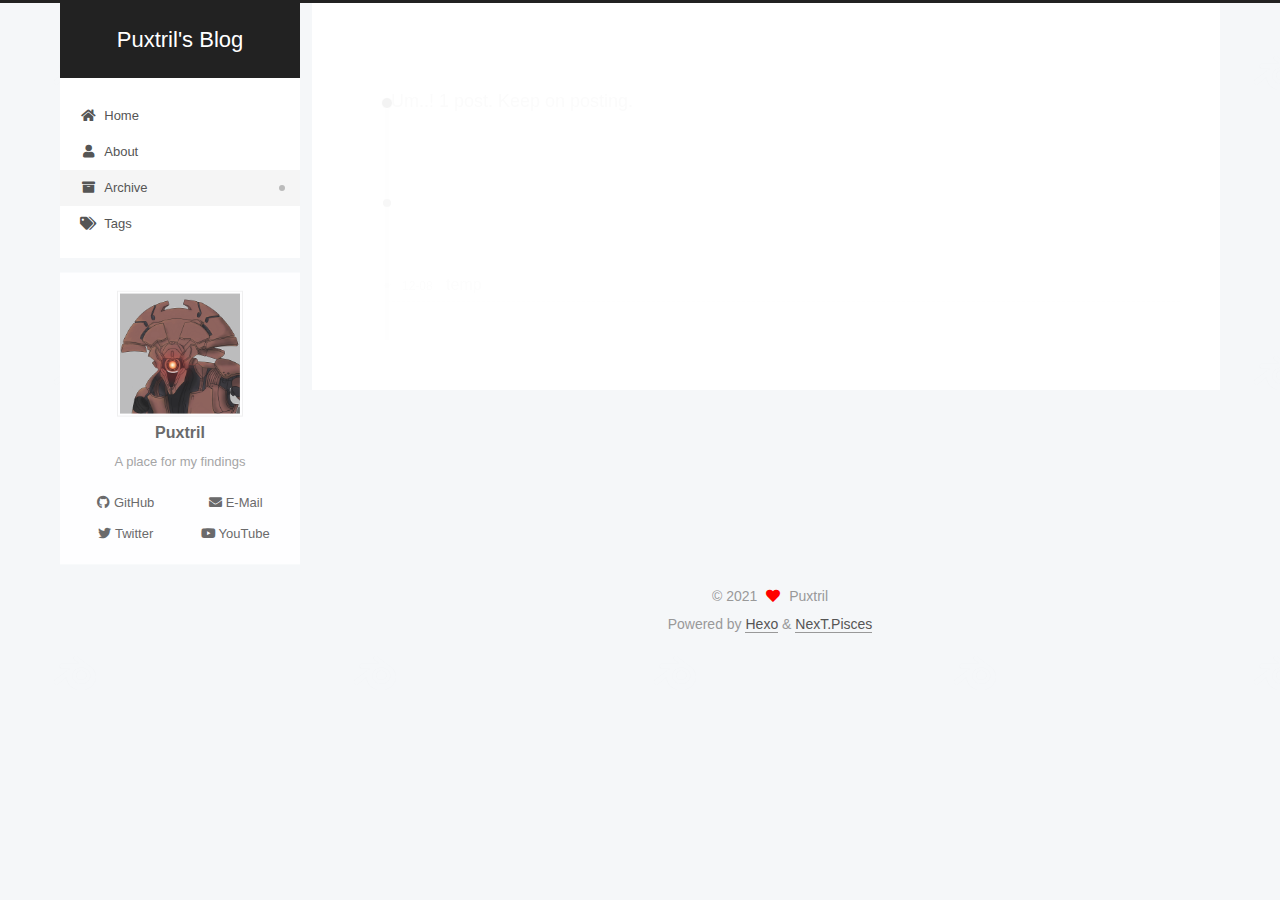
<file: archives/2021/index.html>
<!DOCTYPE html>
<html lang="en">
<head>
  <meta charset="UTF-8">
<meta name="viewport" content="width=device-width, initial-scale=1, maximum-scale=2">
<meta name="theme-color" content="#222">
<meta name="generator" content="Hexo 5.4.0">
  <link rel="apple-touch-icon" sizes="180x180" href="/images/apple-touch-icon-next.png">
  <link rel="icon" type="image/png" sizes="32x32" href="/images/favicon-32x32-next.png">
  <link rel="icon" type="image/png" sizes="16x16" href="/images/favicon-16x16-next.png">
  <link rel="mask-icon" href="/images/logo.svg" color="#222">

<link rel="stylesheet" href="/css/main.css">


<link rel="stylesheet" href="/lib/font-awesome/css/all.min.css">

<script id="hexo-configurations">
    var NexT = window.NexT || {};
    var CONFIG = {"hostname":"www.puxtril.com","root":"/","scheme":"Pisces","version":"7.8.0","exturl":false,"sidebar":{"position":"left","display":"post","padding":18,"offset":12,"onmobile":false},"copycode":{"enable":false,"show_result":false,"style":null},"back2top":{"enable":true,"sidebar":false,"scrollpercent":false},"bookmark":{"enable":false,"color":"#222","save":"auto"},"fancybox":false,"mediumzoom":false,"lazyload":false,"pangu":false,"comments":{"style":"tabs","active":null,"storage":true,"lazyload":false,"nav":null},"algolia":{"hits":{"per_page":10},"labels":{"input_placeholder":"Search for Posts","hits_empty":"We didn't find any results for the search: ${query}","hits_stats":"${hits} results found in ${time} ms"}},"localsearch":{"enable":false,"trigger":"auto","top_n_per_article":1,"unescape":false,"preload":false},"motion":{"enable":true,"async":false,"transition":{"post_block":"fadeIn","post_header":"slideDownIn","post_body":"slideDownIn","coll_header":"slideLeftIn","sidebar":"slideUpIn"}}};
  </script>

  <meta name="description" content="A place for my findings">
<meta property="og:type" content="website">
<meta property="og:title" content="Puxtril&#39;s Blog">
<meta property="og:url" content="http://www.puxtril.com/archives/2021/index.html">
<meta property="og:site_name" content="Puxtril&#39;s Blog">
<meta property="og:description" content="A place for my findings">
<meta property="og:locale" content="en_US">
<meta property="article:author" content="Puxtril">
<meta name="twitter:card" content="summary">

<link rel="canonical" href="http://www.puxtril.com/archives/2021/">


<script id="page-configurations">
  // https://hexo.io/docs/variables.html
  CONFIG.page = {
    sidebar: "",
    isHome : false,
    isPost : false,
    lang   : 'en'
  };
</script>

  <title>Archive | Puxtril's Blog</title>
  






  <noscript>
  <style>
  .use-motion .brand,
  .use-motion .menu-item,
  .sidebar-inner,
  .use-motion .post-block,
  .use-motion .pagination,
  .use-motion .comments,
  .use-motion .post-header,
  .use-motion .post-body,
  .use-motion .collection-header { opacity: initial; }

  .use-motion .site-title,
  .use-motion .site-subtitle {
    opacity: initial;
    top: initial;
  }

  .use-motion .logo-line-before i { left: initial; }
  .use-motion .logo-line-after i { right: initial; }
  </style>
</noscript>

</head>


<style>
  body {
	  background-image: url('/backgrounds/General.png');
  }
</style>



<body itemscope itemtype="http://schema.org/WebPage">
  <div class="container use-motion">
    <div class="headband"></div>

    <header class="header" itemscope itemtype="http://schema.org/WPHeader">
      <div class="header-inner"><div class="site-brand-container">
  <div class="site-nav-toggle">
    <div class="toggle" aria-label="Toggle navigation bar">
      <span class="toggle-line toggle-line-first"></span>
      <span class="toggle-line toggle-line-middle"></span>
      <span class="toggle-line toggle-line-last"></span>
    </div>
  </div>

  <div class="site-meta">

    <a href="/" class="brand" rel="start">
      <span class="logo-line-before"><i></i></span>
      <h1 class="site-title">Puxtril's Blog</h1>
      <span class="logo-line-after"><i></i></span>
    </a>
  </div>

  <div class="site-nav-right">
    <div class="toggle popup-trigger">
    </div>
  </div>
</div>




<nav class="site-nav">
  <ul id="menu" class="main-menu menu">
        <li class="menu-item menu-item-home">

    <a href="/" rel="section"><i class="fa fa-home fa-fw"></i>Home</a>

  </li>
        <li class="menu-item menu-item-about">

    <a href="/about/" rel="section"><i class="fa fa-user fa-fw"></i>About</a>

  </li>
        <li class="menu-item menu-item-archive">

    <a href="/archives/" rel="section"><i class="fa fa-archive fa-fw"></i>Archive</a>

  </li>
        <li class="menu-item menu-item-tags">

    <a href="/tags/" rel="section"><i class="fa fa-tags fa-fw"></i>Tags</a>

  </li>
  </ul>
</nav>




</div>
    </header>

    
  <div class="back-to-top">
    <i class="fa fa-arrow-up"></i>
    <span>0%</span>
  </div>


    <main class="main">
      <div class="main-inner">
        <div class="content-wrap">
          

          <div class="content archive">
            

  
  
  
  <div class="post-block">
    <div class="posts-collapse">
      <div class="collection-title">
        <span class="collection-header">Um..! 1 post. Keep on posting.</span>
      </div>

      
    <div class="collection-year">
      <span class="collection-header">2021</span>
    </div>

  <article itemscope itemtype="http://schema.org/Article">
    <header class="post-header">

      <div class="post-meta">
        <time itemprop="dateCreated"
              datetime="2021-12-08T22:49:58-05:00"
              content="2021-12-08">
          12-08
        </time>
      </div>

      <div class="post-title">
          <a class="post-title-link" href="/2021/12/08/temp/" itemprop="url">
            <span itemprop="name">temp</span>
          </a>
      </div>

    </header>
  </article>


    </div>
  </div>
  
  
  

  



          </div>
          

<script>
  window.addEventListener('tabs:register', () => {
    let { activeClass } = CONFIG.comments;
    if (CONFIG.comments.storage) {
      activeClass = localStorage.getItem('comments_active') || activeClass;
    }
    if (activeClass) {
      let activeTab = document.querySelector(`a[href="#comment-${activeClass}"]`);
      if (activeTab) {
        activeTab.click();
      }
    }
  });
  if (CONFIG.comments.storage) {
    window.addEventListener('tabs:click', event => {
      if (!event.target.matches('.tabs-comment .tab-content .tab-pane')) return;
      let commentClass = event.target.classList[1];
      localStorage.setItem('comments_active', commentClass);
    });
  }
</script>

        </div>
          
  
  <div class="toggle sidebar-toggle">
    <span class="toggle-line toggle-line-first"></span>
    <span class="toggle-line toggle-line-middle"></span>
    <span class="toggle-line toggle-line-last"></span>
  </div>

  <aside class="sidebar">
    <div class="sidebar-inner">

      <ul class="sidebar-nav motion-element">
        <li class="sidebar-nav-toc">
          Table of Contents
        </li>
        <li class="sidebar-nav-overview">
          Overview
        </li>
      </ul>

      <!--noindex-->
      <div class="post-toc-wrap sidebar-panel">
      </div>
      <!--/noindex-->

      <div class="site-overview-wrap sidebar-panel">
        <div class="site-author motion-element" itemprop="author" itemscope itemtype="http://schema.org/Person">
    <img class="site-author-image" itemprop="image" alt="Puxtril"
      src="/avatars/VexGoblin.png">
  <p class="site-author-name" itemprop="name">Puxtril</p>
  <div class="site-description" itemprop="description">A place for my findings</div>
</div>
  <div class="links-of-author motion-element">
      <span class="links-of-author-item">
        <a href="https://github.com/puxtril" title="GitHub → https:&#x2F;&#x2F;github.com&#x2F;puxtril" rel="noopener" target="_blank"><i class="fab fa-github fa-fw"></i>GitHub</a>
      </span>
      <span class="links-of-author-item">
        <a href="mailto:puxtril@protonmail.com" title="E-Mail → mailto:puxtril@protonmail.com" rel="noopener" target="_blank"><i class="fa fa-envelope fa-fw"></i>E-Mail</a>
      </span>
      <span class="links-of-author-item">
        <a href="https://twitter.com/Puxtril" title="Twitter → https:&#x2F;&#x2F;twitter.com&#x2F;Puxtril" rel="noopener" target="_blank"><i class="fab fa-twitter fa-fw"></i>Twitter</a>
      </span>
      <span class="links-of-author-item">
        <a href="https://youtube.com/channel/UC1-a5Ik3YoumzpTEvkHbarw" title="YouTube → https:&#x2F;&#x2F;youtube.com&#x2F;channel&#x2F;UC1-a5Ik3YoumzpTEvkHbarw" rel="noopener" target="_blank"><i class="fab fa-youtube fa-fw"></i>YouTube</a>
      </span>
  </div>



      </div>

    </div>
  </aside>
  <div id="sidebar-dimmer"></div>


      </div>
    </main>

    <footer class="footer">
      <div class="footer-inner">
        

        

<div class="copyright">
  
  &copy; 
  <span itemprop="copyrightYear">2021</span>
  <span class="with-love">
    <i class="fa fa-heart"></i>
  </span>
  <span class="author" itemprop="copyrightHolder">Puxtril</span>
</div>
  <div class="powered-by">Powered by <a href="https://hexo.io/" class="theme-link" rel="noopener" target="_blank">Hexo</a> & <a href="https://pisces.theme-next.org/" class="theme-link" rel="noopener" target="_blank">NexT.Pisces</a>
  </div>

        








      </div>
    </footer>
  </div>

  
  <script src="/lib/anime.min.js"></script>
  <script src="/lib/velocity/velocity.min.js"></script>
  <script src="/lib/velocity/velocity.ui.min.js"></script>

<script src="/js/utils.js"></script>

<script src="/js/motion.js"></script>


<script src="/js/schemes/pisces.js"></script>


<script src="/js/next-boot.js"></script>




  















  

  

</body>
</html>
</file>
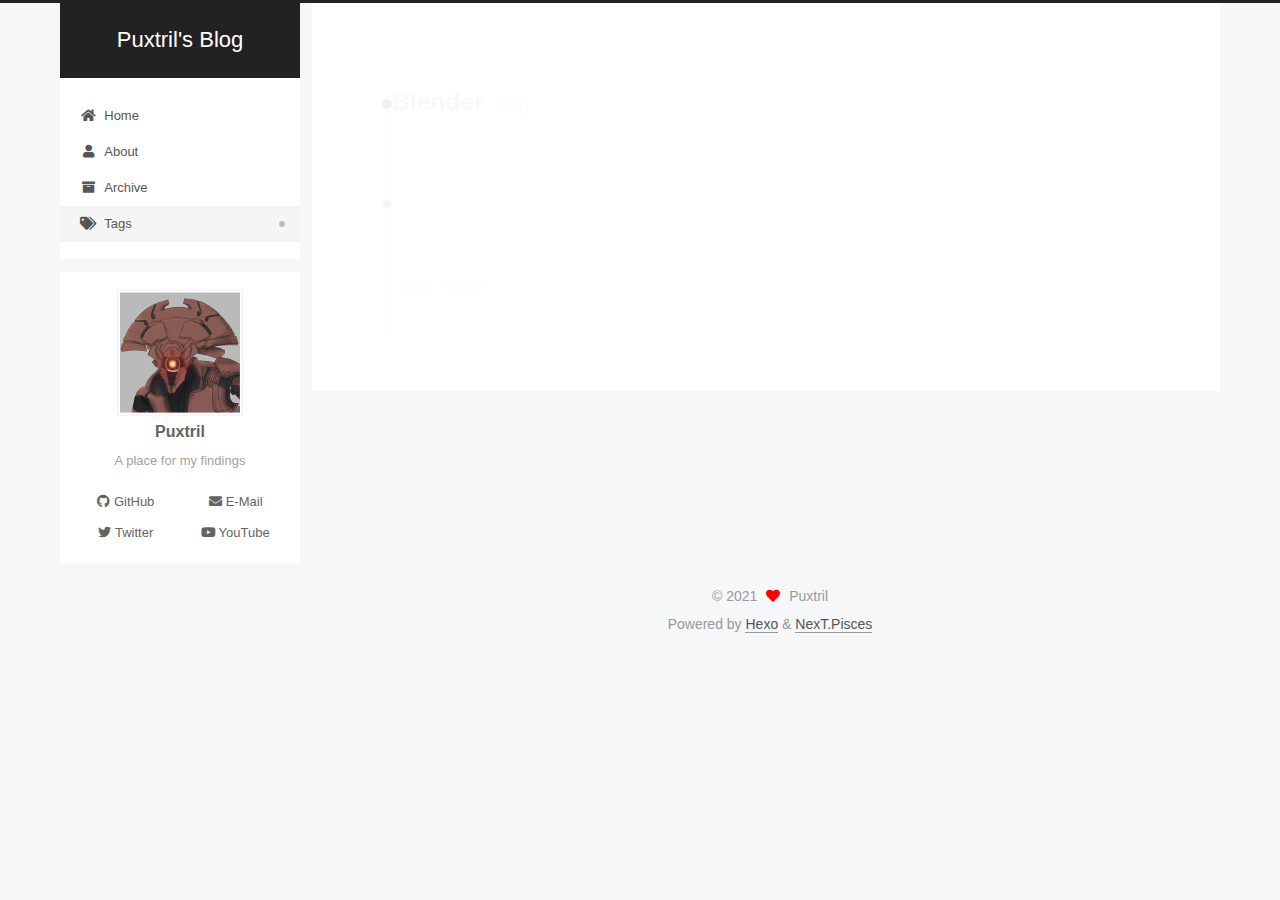
<file: tags/Blender/index.html>
<!DOCTYPE html>
<html lang="en">
<head>
  <meta charset="UTF-8">
<meta name="viewport" content="width=device-width, initial-scale=1, maximum-scale=2">
<meta name="theme-color" content="#222">
<meta name="generator" content="Hexo 5.4.0">
  <link rel="apple-touch-icon" sizes="180x180" href="/images/apple-touch-icon-next.png">
  <link rel="icon" type="image/png" sizes="32x32" href="/images/favicon-32x32-next.png">
  <link rel="icon" type="image/png" sizes="16x16" href="/images/favicon-16x16-next.png">
  <link rel="mask-icon" href="/images/logo.svg" color="#222">

<link rel="stylesheet" href="/css/main.css">


<link rel="stylesheet" href="/lib/font-awesome/css/all.min.css">

<script id="hexo-configurations">
    var NexT = window.NexT || {};
    var CONFIG = {"hostname":"www.puxtril.com","root":"/","scheme":"Pisces","version":"7.8.0","exturl":false,"sidebar":{"position":"left","display":"post","padding":18,"offset":12,"onmobile":false},"copycode":{"enable":false,"show_result":false,"style":null},"back2top":{"enable":true,"sidebar":false,"scrollpercent":false},"bookmark":{"enable":false,"color":"#222","save":"auto"},"fancybox":false,"mediumzoom":false,"lazyload":false,"pangu":false,"comments":{"style":"tabs","active":null,"storage":true,"lazyload":false,"nav":null},"algolia":{"hits":{"per_page":10},"labels":{"input_placeholder":"Search for Posts","hits_empty":"We didn't find any results for the search: ${query}","hits_stats":"${hits} results found in ${time} ms"}},"localsearch":{"enable":false,"trigger":"auto","top_n_per_article":1,"unescape":false,"preload":false},"motion":{"enable":true,"async":false,"transition":{"post_block":"fadeIn","post_header":"slideDownIn","post_body":"slideDownIn","coll_header":"slideLeftIn","sidebar":"slideUpIn"}}};
  </script>

  <meta name="description" content="A place for my findings">
<meta property="og:type" content="website">
<meta property="og:title" content="Puxtril&#39;s Blog">
<meta property="og:url" content="http://www.puxtril.com/tags/Blender/index.html">
<meta property="og:site_name" content="Puxtril&#39;s Blog">
<meta property="og:description" content="A place for my findings">
<meta property="og:locale" content="en_US">
<meta property="article:author" content="Puxtril">
<meta name="twitter:card" content="summary">

<link rel="canonical" href="http://www.puxtril.com/tags/Blender/">


<script id="page-configurations">
  // https://hexo.io/docs/variables.html
  CONFIG.page = {
    sidebar: "",
    isHome : false,
    isPost : false,
    lang   : 'en'
  };
</script>

  <title>Tag: Blender | Puxtril's Blog</title>
  






  <noscript>
  <style>
  .use-motion .brand,
  .use-motion .menu-item,
  .sidebar-inner,
  .use-motion .post-block,
  .use-motion .pagination,
  .use-motion .comments,
  .use-motion .post-header,
  .use-motion .post-body,
  .use-motion .collection-header { opacity: initial; }

  .use-motion .site-title,
  .use-motion .site-subtitle {
    opacity: initial;
    top: initial;
  }

  .use-motion .logo-line-before i { left: initial; }
  .use-motion .logo-line-after i { right: initial; }
  </style>
</noscript>

</head>


<style>
  body {
	  background-image: url('/backgrounds/General.png');
  }
</style>



<body itemscope itemtype="http://schema.org/WebPage">
  <div class="container use-motion">
    <div class="headband"></div>

    <header class="header" itemscope itemtype="http://schema.org/WPHeader">
      <div class="header-inner"><div class="site-brand-container">
  <div class="site-nav-toggle">
    <div class="toggle" aria-label="Toggle navigation bar">
      <span class="toggle-line toggle-line-first"></span>
      <span class="toggle-line toggle-line-middle"></span>
      <span class="toggle-line toggle-line-last"></span>
    </div>
  </div>

  <div class="site-meta">

    <a href="/" class="brand" rel="start">
      <span class="logo-line-before"><i></i></span>
      <h1 class="site-title">Puxtril's Blog</h1>
      <span class="logo-line-after"><i></i></span>
    </a>
  </div>

  <div class="site-nav-right">
    <div class="toggle popup-trigger">
    </div>
  </div>
</div>




<nav class="site-nav">
  <ul id="menu" class="main-menu menu">
        <li class="menu-item menu-item-home">

    <a href="/" rel="section"><i class="fa fa-home fa-fw"></i>Home</a>

  </li>
        <li class="menu-item menu-item-about">

    <a href="/about/" rel="section"><i class="fa fa-user fa-fw"></i>About</a>

  </li>
        <li class="menu-item menu-item-archive">

    <a href="/archives/" rel="section"><i class="fa fa-archive fa-fw"></i>Archive</a>

  </li>
        <li class="menu-item menu-item-tags">

    <a href="/tags/" rel="section"><i class="fa fa-tags fa-fw"></i>Tags</a>

  </li>
  </ul>
</nav>




</div>
    </header>

    
  <div class="back-to-top">
    <i class="fa fa-arrow-up"></i>
    <span>0%</span>
  </div>


    <main class="main">
      <div class="main-inner">
        <div class="content-wrap">
          

          <div class="content tag">
            

  
  
  
  <div class="post-block">
    <div class="posts-collapse">
      <div class="collection-title">
        <h2 class="collection-header">Blender
          <small>Tag</small>
        </h2>
      </div>

      
    <div class="collection-year">
      <span class="collection-header">2021</span>
    </div>

  <article itemscope itemtype="http://schema.org/Article">
    <header class="post-header">

      <div class="post-meta">
        <time itemprop="dateCreated"
              datetime="2021-12-08T22:49:58-05:00"
              content="2021-12-08">
          12-08
        </time>
      </div>

      <div class="post-title">
          <a class="post-title-link" href="/2021/12/08/temp/" itemprop="url">
            <span itemprop="name">temp</span>
          </a>
      </div>

    </header>
  </article>

    </div>
  </div>
  
  
  

  



          </div>
          

<script>
  window.addEventListener('tabs:register', () => {
    let { activeClass } = CONFIG.comments;
    if (CONFIG.comments.storage) {
      activeClass = localStorage.getItem('comments_active') || activeClass;
    }
    if (activeClass) {
      let activeTab = document.querySelector(`a[href="#comment-${activeClass}"]`);
      if (activeTab) {
        activeTab.click();
      }
    }
  });
  if (CONFIG.comments.storage) {
    window.addEventListener('tabs:click', event => {
      if (!event.target.matches('.tabs-comment .tab-content .tab-pane')) return;
      let commentClass = event.target.classList[1];
      localStorage.setItem('comments_active', commentClass);
    });
  }
</script>

        </div>
          
  
  <div class="toggle sidebar-toggle">
    <span class="toggle-line toggle-line-first"></span>
    <span class="toggle-line toggle-line-middle"></span>
    <span class="toggle-line toggle-line-last"></span>
  </div>

  <aside class="sidebar">
    <div class="sidebar-inner">

      <ul class="sidebar-nav motion-element">
        <li class="sidebar-nav-toc">
          Table of Contents
        </li>
        <li class="sidebar-nav-overview">
          Overview
        </li>
      </ul>

      <!--noindex-->
      <div class="post-toc-wrap sidebar-panel">
      </div>
      <!--/noindex-->

      <div class="site-overview-wrap sidebar-panel">
        <div class="site-author motion-element" itemprop="author" itemscope itemtype="http://schema.org/Person">
    <img class="site-author-image" itemprop="image" alt="Puxtril"
      src="/avatars/VexGoblin.png">
  <p class="site-author-name" itemprop="name">Puxtril</p>
  <div class="site-description" itemprop="description">A place for my findings</div>
</div>
  <div class="links-of-author motion-element">
      <span class="links-of-author-item">
        <a href="https://github.com/puxtril" title="GitHub → https:&#x2F;&#x2F;github.com&#x2F;puxtril" rel="noopener" target="_blank"><i class="fab fa-github fa-fw"></i>GitHub</a>
      </span>
      <span class="links-of-author-item">
        <a href="mailto:puxtril@protonmail.com" title="E-Mail → mailto:puxtril@protonmail.com" rel="noopener" target="_blank"><i class="fa fa-envelope fa-fw"></i>E-Mail</a>
      </span>
      <span class="links-of-author-item">
        <a href="https://twitter.com/Puxtril" title="Twitter → https:&#x2F;&#x2F;twitter.com&#x2F;Puxtril" rel="noopener" target="_blank"><i class="fab fa-twitter fa-fw"></i>Twitter</a>
      </span>
      <span class="links-of-author-item">
        <a href="https://youtube.com/channel/UC1-a5Ik3YoumzpTEvkHbarw" title="YouTube → https:&#x2F;&#x2F;youtube.com&#x2F;channel&#x2F;UC1-a5Ik3YoumzpTEvkHbarw" rel="noopener" target="_blank"><i class="fab fa-youtube fa-fw"></i>YouTube</a>
      </span>
  </div>



      </div>

    </div>
  </aside>
  <div id="sidebar-dimmer"></div>


      </div>
    </main>

    <footer class="footer">
      <div class="footer-inner">
        

        

<div class="copyright">
  
  &copy; 
  <span itemprop="copyrightYear">2021</span>
  <span class="with-love">
    <i class="fa fa-heart"></i>
  </span>
  <span class="author" itemprop="copyrightHolder">Puxtril</span>
</div>
  <div class="powered-by">Powered by <a href="https://hexo.io/" class="theme-link" rel="noopener" target="_blank">Hexo</a> & <a href="https://pisces.theme-next.org/" class="theme-link" rel="noopener" target="_blank">NexT.Pisces</a>
  </div>

        








      </div>
    </footer>
  </div>

  
  <script src="/lib/anime.min.js"></script>
  <script src="/lib/velocity/velocity.min.js"></script>
  <script src="/lib/velocity/velocity.ui.min.js"></script>

<script src="/js/utils.js"></script>

<script src="/js/motion.js"></script>


<script src="/js/schemes/pisces.js"></script>


<script src="/js/next-boot.js"></script>




  















  

  

</body>
</html>
</file>
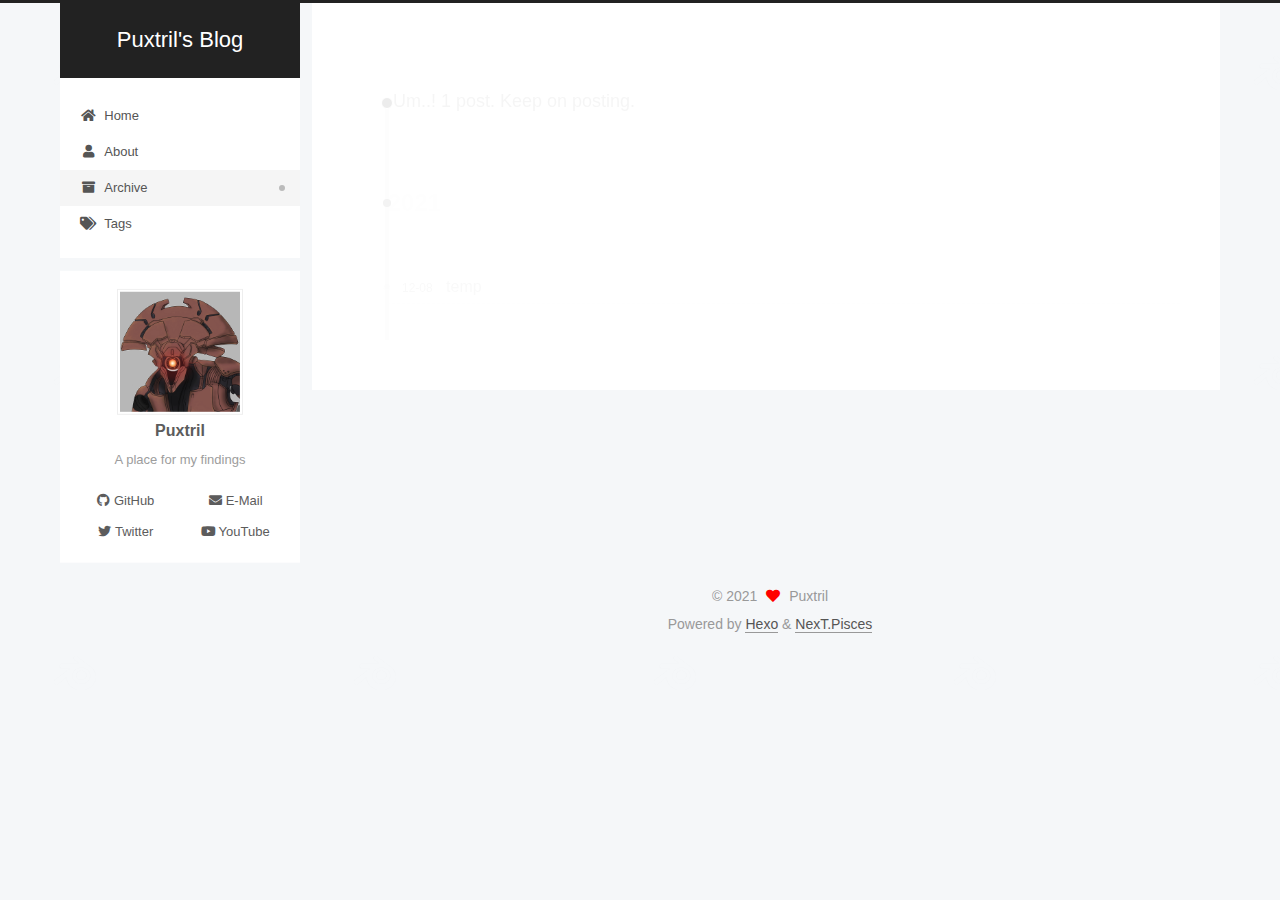
<file: archives/2021/12/index.html>
<!DOCTYPE html>
<html lang="en">
<head>
  <meta charset="UTF-8">
<meta name="viewport" content="width=device-width, initial-scale=1, maximum-scale=2">
<meta name="theme-color" content="#222">
<meta name="generator" content="Hexo 5.4.0">
  <link rel="apple-touch-icon" sizes="180x180" href="/images/apple-touch-icon-next.png">
  <link rel="icon" type="image/png" sizes="32x32" href="/images/favicon-32x32-next.png">
  <link rel="icon" type="image/png" sizes="16x16" href="/images/favicon-16x16-next.png">
  <link rel="mask-icon" href="/images/logo.svg" color="#222">

<link rel="stylesheet" href="/css/main.css">


<link rel="stylesheet" href="/lib/font-awesome/css/all.min.css">

<script id="hexo-configurations">
    var NexT = window.NexT || {};
    var CONFIG = {"hostname":"www.puxtril.com","root":"/","scheme":"Pisces","version":"7.8.0","exturl":false,"sidebar":{"position":"left","display":"post","padding":18,"offset":12,"onmobile":false},"copycode":{"enable":false,"show_result":false,"style":null},"back2top":{"enable":true,"sidebar":false,"scrollpercent":false},"bookmark":{"enable":false,"color":"#222","save":"auto"},"fancybox":false,"mediumzoom":false,"lazyload":false,"pangu":false,"comments":{"style":"tabs","active":null,"storage":true,"lazyload":false,"nav":null},"algolia":{"hits":{"per_page":10},"labels":{"input_placeholder":"Search for Posts","hits_empty":"We didn't find any results for the search: ${query}","hits_stats":"${hits} results found in ${time} ms"}},"localsearch":{"enable":false,"trigger":"auto","top_n_per_article":1,"unescape":false,"preload":false},"motion":{"enable":true,"async":false,"transition":{"post_block":"fadeIn","post_header":"slideDownIn","post_body":"slideDownIn","coll_header":"slideLeftIn","sidebar":"slideUpIn"}}};
  </script>

  <meta name="description" content="A place for my findings">
<meta property="og:type" content="website">
<meta property="og:title" content="Puxtril&#39;s Blog">
<meta property="og:url" content="http://www.puxtril.com/archives/2021/12/index.html">
<meta property="og:site_name" content="Puxtril&#39;s Blog">
<meta property="og:description" content="A place for my findings">
<meta property="og:locale" content="en_US">
<meta property="article:author" content="Puxtril">
<meta name="twitter:card" content="summary">

<link rel="canonical" href="http://www.puxtril.com/archives/2021/12/">


<script id="page-configurations">
  // https://hexo.io/docs/variables.html
  CONFIG.page = {
    sidebar: "",
    isHome : false,
    isPost : false,
    lang   : 'en'
  };
</script>

  <title>Archive | Puxtril's Blog</title>
  






  <noscript>
  <style>
  .use-motion .brand,
  .use-motion .menu-item,
  .sidebar-inner,
  .use-motion .post-block,
  .use-motion .pagination,
  .use-motion .comments,
  .use-motion .post-header,
  .use-motion .post-body,
  .use-motion .collection-header { opacity: initial; }

  .use-motion .site-title,
  .use-motion .site-subtitle {
    opacity: initial;
    top: initial;
  }

  .use-motion .logo-line-before i { left: initial; }
  .use-motion .logo-line-after i { right: initial; }
  </style>
</noscript>

</head>


<style>
  body {
	  background-image: url('/backgrounds/General.png');
  }
</style>



<body itemscope itemtype="http://schema.org/WebPage">
  <div class="container use-motion">
    <div class="headband"></div>

    <header class="header" itemscope itemtype="http://schema.org/WPHeader">
      <div class="header-inner"><div class="site-brand-container">
  <div class="site-nav-toggle">
    <div class="toggle" aria-label="Toggle navigation bar">
      <span class="toggle-line toggle-line-first"></span>
      <span class="toggle-line toggle-line-middle"></span>
      <span class="toggle-line toggle-line-last"></span>
    </div>
  </div>

  <div class="site-meta">

    <a href="/" class="brand" rel="start">
      <span class="logo-line-before"><i></i></span>
      <h1 class="site-title">Puxtril's Blog</h1>
      <span class="logo-line-after"><i></i></span>
    </a>
  </div>

  <div class="site-nav-right">
    <div class="toggle popup-trigger">
    </div>
  </div>
</div>




<nav class="site-nav">
  <ul id="menu" class="main-menu menu">
        <li class="menu-item menu-item-home">

    <a href="/" rel="section"><i class="fa fa-home fa-fw"></i>Home</a>

  </li>
        <li class="menu-item menu-item-about">

    <a href="/about/" rel="section"><i class="fa fa-user fa-fw"></i>About</a>

  </li>
        <li class="menu-item menu-item-archive">

    <a href="/archives/" rel="section"><i class="fa fa-archive fa-fw"></i>Archive</a>

  </li>
        <li class="menu-item menu-item-tags">

    <a href="/tags/" rel="section"><i class="fa fa-tags fa-fw"></i>Tags</a>

  </li>
  </ul>
</nav>




</div>
    </header>

    
  <div class="back-to-top">
    <i class="fa fa-arrow-up"></i>
    <span>0%</span>
  </div>


    <main class="main">
      <div class="main-inner">
        <div class="content-wrap">
          

          <div class="content archive">
            

  
  
  
  <div class="post-block">
    <div class="posts-collapse">
      <div class="collection-title">
        <span class="collection-header">Um..! 1 post. Keep on posting.</span>
      </div>

      
    <div class="collection-year">
      <span class="collection-header">2021</span>
    </div>

  <article itemscope itemtype="http://schema.org/Article">
    <header class="post-header">

      <div class="post-meta">
        <time itemprop="dateCreated"
              datetime="2021-12-08T22:49:58-05:00"
              content="2021-12-08">
          12-08
        </time>
      </div>

      <div class="post-title">
          <a class="post-title-link" href="/2021/12/08/temp/" itemprop="url">
            <span itemprop="name">temp</span>
          </a>
      </div>

    </header>
  </article>


    </div>
  </div>
  
  
  

  



          </div>
          

<script>
  window.addEventListener('tabs:register', () => {
    let { activeClass } = CONFIG.comments;
    if (CONFIG.comments.storage) {
      activeClass = localStorage.getItem('comments_active') || activeClass;
    }
    if (activeClass) {
      let activeTab = document.querySelector(`a[href="#comment-${activeClass}"]`);
      if (activeTab) {
        activeTab.click();
      }
    }
  });
  if (CONFIG.comments.storage) {
    window.addEventListener('tabs:click', event => {
      if (!event.target.matches('.tabs-comment .tab-content .tab-pane')) return;
      let commentClass = event.target.classList[1];
      localStorage.setItem('comments_active', commentClass);
    });
  }
</script>

        </div>
          
  
  <div class="toggle sidebar-toggle">
    <span class="toggle-line toggle-line-first"></span>
    <span class="toggle-line toggle-line-middle"></span>
    <span class="toggle-line toggle-line-last"></span>
  </div>

  <aside class="sidebar">
    <div class="sidebar-inner">

      <ul class="sidebar-nav motion-element">
        <li class="sidebar-nav-toc">
          Table of Contents
        </li>
        <li class="sidebar-nav-overview">
          Overview
        </li>
      </ul>

      <!--noindex-->
      <div class="post-toc-wrap sidebar-panel">
      </div>
      <!--/noindex-->

      <div class="site-overview-wrap sidebar-panel">
        <div class="site-author motion-element" itemprop="author" itemscope itemtype="http://schema.org/Person">
    <img class="site-author-image" itemprop="image" alt="Puxtril"
      src="/avatars/VexGoblin.png">
  <p class="site-author-name" itemprop="name">Puxtril</p>
  <div class="site-description" itemprop="description">A place for my findings</div>
</div>
  <div class="links-of-author motion-element">
      <span class="links-of-author-item">
        <a href="https://github.com/puxtril" title="GitHub → https:&#x2F;&#x2F;github.com&#x2F;puxtril" rel="noopener" target="_blank"><i class="fab fa-github fa-fw"></i>GitHub</a>
      </span>
      <span class="links-of-author-item">
        <a href="mailto:puxtril@protonmail.com" title="E-Mail → mailto:puxtril@protonmail.com" rel="noopener" target="_blank"><i class="fa fa-envelope fa-fw"></i>E-Mail</a>
      </span>
      <span class="links-of-author-item">
        <a href="https://twitter.com/Puxtril" title="Twitter → https:&#x2F;&#x2F;twitter.com&#x2F;Puxtril" rel="noopener" target="_blank"><i class="fab fa-twitter fa-fw"></i>Twitter</a>
      </span>
      <span class="links-of-author-item">
        <a href="https://youtube.com/channel/UC1-a5Ik3YoumzpTEvkHbarw" title="YouTube → https:&#x2F;&#x2F;youtube.com&#x2F;channel&#x2F;UC1-a5Ik3YoumzpTEvkHbarw" rel="noopener" target="_blank"><i class="fab fa-youtube fa-fw"></i>YouTube</a>
      </span>
  </div>



      </div>

    </div>
  </aside>
  <div id="sidebar-dimmer"></div>


      </div>
    </main>

    <footer class="footer">
      <div class="footer-inner">
        

        

<div class="copyright">
  
  &copy; 
  <span itemprop="copyrightYear">2021</span>
  <span class="with-love">
    <i class="fa fa-heart"></i>
  </span>
  <span class="author" itemprop="copyrightHolder">Puxtril</span>
</div>
  <div class="powered-by">Powered by <a href="https://hexo.io/" class="theme-link" rel="noopener" target="_blank">Hexo</a> & <a href="https://pisces.theme-next.org/" class="theme-link" rel="noopener" target="_blank">NexT.Pisces</a>
  </div>

        








      </div>
    </footer>
  </div>

  
  <script src="/lib/anime.min.js"></script>
  <script src="/lib/velocity/velocity.min.js"></script>
  <script src="/lib/velocity/velocity.ui.min.js"></script>

<script src="/js/utils.js"></script>

<script src="/js/motion.js"></script>


<script src="/js/schemes/pisces.js"></script>


<script src="/js/next-boot.js"></script>




  















  

  

</body>
</html>
</file>
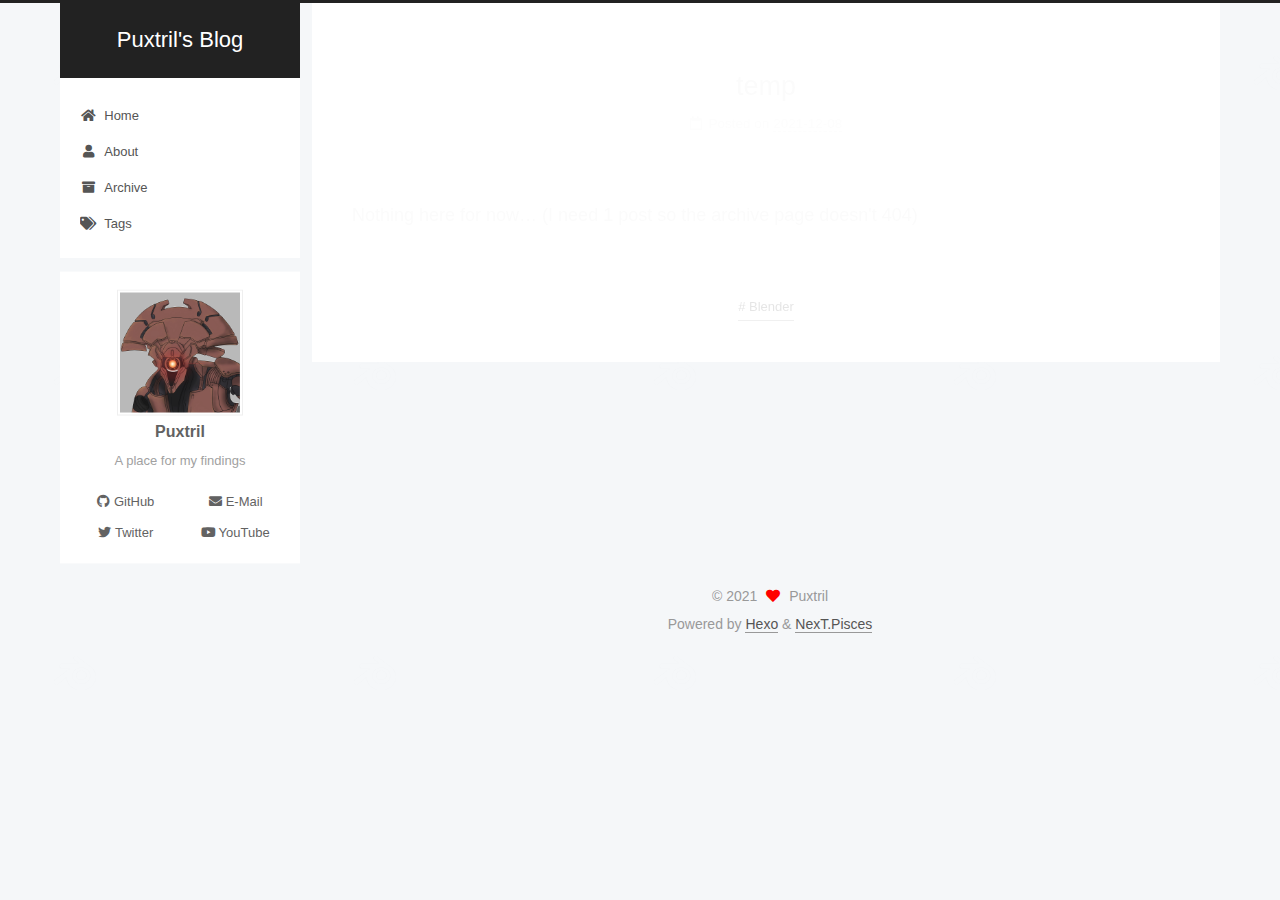
<file: 2021/12/08/temp/index.html>
<!DOCTYPE html>
<html lang="en">
<head>
  <meta charset="UTF-8">
<meta name="viewport" content="width=device-width, initial-scale=1, maximum-scale=2">
<meta name="theme-color" content="#222">
<meta name="generator" content="Hexo 5.4.0">
  <link rel="apple-touch-icon" sizes="180x180" href="/images/apple-touch-icon-next.png">
  <link rel="icon" type="image/png" sizes="32x32" href="/images/favicon-32x32-next.png">
  <link rel="icon" type="image/png" sizes="16x16" href="/images/favicon-16x16-next.png">
  <link rel="mask-icon" href="/images/logo.svg" color="#222">

<link rel="stylesheet" href="/css/main.css">


<link rel="stylesheet" href="/lib/font-awesome/css/all.min.css">

<script id="hexo-configurations">
    var NexT = window.NexT || {};
    var CONFIG = {"hostname":"www.puxtril.com","root":"/","scheme":"Pisces","version":"7.8.0","exturl":false,"sidebar":{"position":"left","display":"post","padding":18,"offset":12,"onmobile":false},"copycode":{"enable":false,"show_result":false,"style":null},"back2top":{"enable":true,"sidebar":false,"scrollpercent":false},"bookmark":{"enable":false,"color":"#222","save":"auto"},"fancybox":false,"mediumzoom":false,"lazyload":false,"pangu":false,"comments":{"style":"tabs","active":null,"storage":true,"lazyload":false,"nav":null},"algolia":{"hits":{"per_page":10},"labels":{"input_placeholder":"Search for Posts","hits_empty":"We didn't find any results for the search: ${query}","hits_stats":"${hits} results found in ${time} ms"}},"localsearch":{"enable":false,"trigger":"auto","top_n_per_article":1,"unescape":false,"preload":false},"motion":{"enable":true,"async":false,"transition":{"post_block":"fadeIn","post_header":"slideDownIn","post_body":"slideDownIn","coll_header":"slideLeftIn","sidebar":"slideUpIn"}}};
  </script>

  <meta name="description" content="Nothing here for now… (I need 1 post so the archive page doesn&#39;t 404)">
<meta property="og:type" content="article">
<meta property="og:title" content="temp">
<meta property="og:url" content="http://www.puxtril.com/2021/12/08/temp/index.html">
<meta property="og:site_name" content="Puxtril&#39;s Blog">
<meta property="og:description" content="Nothing here for now… (I need 1 post so the archive page doesn&#39;t 404)">
<meta property="og:locale" content="en_US">
<meta property="article:published_time" content="2021-12-09T03:49:58.000Z">
<meta property="article:modified_time" content="2021-12-09T03:50:39.950Z">
<meta property="article:author" content="Puxtril">
<meta property="article:tag" content="Blender">
<meta name="twitter:card" content="summary">

<link rel="canonical" href="http://www.puxtril.com/2021/12/08/temp/">


<script id="page-configurations">
  // https://hexo.io/docs/variables.html
  CONFIG.page = {
    sidebar: "",
    isHome : false,
    isPost : true,
    lang   : 'en'
  };
</script>

  <title>temp | Puxtril's Blog</title>
  






  <noscript>
  <style>
  .use-motion .brand,
  .use-motion .menu-item,
  .sidebar-inner,
  .use-motion .post-block,
  .use-motion .pagination,
  .use-motion .comments,
  .use-motion .post-header,
  .use-motion .post-body,
  .use-motion .collection-header { opacity: initial; }

  .use-motion .site-title,
  .use-motion .site-subtitle {
    opacity: initial;
    top: initial;
  }

  .use-motion .logo-line-before i { left: initial; }
  .use-motion .logo-line-after i { right: initial; }
  </style>
</noscript>

</head>


<style>
  body {
	  background-image: url('/backgrounds/General.png');
  }
</style>



<body itemscope itemtype="http://schema.org/WebPage">
  <div class="container use-motion">
    <div class="headband"></div>

    <header class="header" itemscope itemtype="http://schema.org/WPHeader">
      <div class="header-inner"><div class="site-brand-container">
  <div class="site-nav-toggle">
    <div class="toggle" aria-label="Toggle navigation bar">
      <span class="toggle-line toggle-line-first"></span>
      <span class="toggle-line toggle-line-middle"></span>
      <span class="toggle-line toggle-line-last"></span>
    </div>
  </div>

  <div class="site-meta">

    <a href="/" class="brand" rel="start">
      <span class="logo-line-before"><i></i></span>
      <h1 class="site-title">Puxtril's Blog</h1>
      <span class="logo-line-after"><i></i></span>
    </a>
  </div>

  <div class="site-nav-right">
    <div class="toggle popup-trigger">
    </div>
  </div>
</div>




<nav class="site-nav">
  <ul id="menu" class="main-menu menu">
        <li class="menu-item menu-item-home">

    <a href="/" rel="section"><i class="fa fa-home fa-fw"></i>Home</a>

  </li>
        <li class="menu-item menu-item-about">

    <a href="/about/" rel="section"><i class="fa fa-user fa-fw"></i>About</a>

  </li>
        <li class="menu-item menu-item-archive">

    <a href="/archives/" rel="section"><i class="fa fa-archive fa-fw"></i>Archive</a>

  </li>
        <li class="menu-item menu-item-tags">

    <a href="/tags/" rel="section"><i class="fa fa-tags fa-fw"></i>Tags</a>

  </li>
  </ul>
</nav>




</div>
    </header>

    
  <div class="back-to-top">
    <i class="fa fa-arrow-up"></i>
    <span>0%</span>
  </div>


    <main class="main">
      <div class="main-inner">
        <div class="content-wrap">
          

          <div class="content post posts-expand">
            

    
  
  
  <article itemscope itemtype="http://schema.org/Article" class="post-block" lang="en">
    <link itemprop="mainEntityOfPage" href="http://www.puxtril.com/2021/12/08/temp/">

    <span hidden itemprop="author" itemscope itemtype="http://schema.org/Person">
      <meta itemprop="image" content="/avatars/VexGoblin.png">
      <meta itemprop="name" content="Puxtril">
      <meta itemprop="description" content="A place for my findings">
    </span>

    <span hidden itemprop="publisher" itemscope itemtype="http://schema.org/Organization">
      <meta itemprop="name" content="Puxtril's Blog">
    </span>
      <header class="post-header">
        <h1 class="post-title" itemprop="name headline">
          temp
        </h1>

        <div class="post-meta">
            <span class="post-meta-item">
              <span class="post-meta-item-icon">
                <i class="far fa-calendar"></i>
              </span>
              <span class="post-meta-item-text">Posted on</span>
              

              <time title="Created: 2021-12-08 22:49:58 / Modified: 22:50:39" itemprop="dateCreated datePublished" datetime="2021-12-08T22:49:58-05:00">2021-12-08</time>
            </span>

          

        </div>
      </header>

    
    
    
    <div class="post-body" itemprop="articleBody">

      
        <p>Nothing here for now… (I need 1 post so the archive page doesn't 404)</p>

    </div>

    
    
    

      <footer class="post-footer">
          <div class="post-tags">
              <a href="/tags/Blender/" rel="tag"># Blender</a>
          </div>

        


        
      </footer>
    
  </article>
  
  
  



          </div>
          

<script>
  window.addEventListener('tabs:register', () => {
    let { activeClass } = CONFIG.comments;
    if (CONFIG.comments.storage) {
      activeClass = localStorage.getItem('comments_active') || activeClass;
    }
    if (activeClass) {
      let activeTab = document.querySelector(`a[href="#comment-${activeClass}"]`);
      if (activeTab) {
        activeTab.click();
      }
    }
  });
  if (CONFIG.comments.storage) {
    window.addEventListener('tabs:click', event => {
      if (!event.target.matches('.tabs-comment .tab-content .tab-pane')) return;
      let commentClass = event.target.classList[1];
      localStorage.setItem('comments_active', commentClass);
    });
  }
</script>

        </div>
          
  
  <div class="toggle sidebar-toggle">
    <span class="toggle-line toggle-line-first"></span>
    <span class="toggle-line toggle-line-middle"></span>
    <span class="toggle-line toggle-line-last"></span>
  </div>

  <aside class="sidebar">
    <div class="sidebar-inner">

      <ul class="sidebar-nav motion-element">
        <li class="sidebar-nav-toc">
          Table of Contents
        </li>
        <li class="sidebar-nav-overview">
          Overview
        </li>
      </ul>

      <!--noindex-->
      <div class="post-toc-wrap sidebar-panel">
      </div>
      <!--/noindex-->

      <div class="site-overview-wrap sidebar-panel">
        <div class="site-author motion-element" itemprop="author" itemscope itemtype="http://schema.org/Person">
    <img class="site-author-image" itemprop="image" alt="Puxtril"
      src="/avatars/VexGoblin.png">
  <p class="site-author-name" itemprop="name">Puxtril</p>
  <div class="site-description" itemprop="description">A place for my findings</div>
</div>
  <div class="links-of-author motion-element">
      <span class="links-of-author-item">
        <a href="https://github.com/puxtril" title="GitHub → https:&#x2F;&#x2F;github.com&#x2F;puxtril" rel="noopener" target="_blank"><i class="fab fa-github fa-fw"></i>GitHub</a>
      </span>
      <span class="links-of-author-item">
        <a href="mailto:puxtril@protonmail.com" title="E-Mail → mailto:puxtril@protonmail.com" rel="noopener" target="_blank"><i class="fa fa-envelope fa-fw"></i>E-Mail</a>
      </span>
      <span class="links-of-author-item">
        <a href="https://twitter.com/Puxtril" title="Twitter → https:&#x2F;&#x2F;twitter.com&#x2F;Puxtril" rel="noopener" target="_blank"><i class="fab fa-twitter fa-fw"></i>Twitter</a>
      </span>
      <span class="links-of-author-item">
        <a href="https://youtube.com/channel/UC1-a5Ik3YoumzpTEvkHbarw" title="YouTube → https:&#x2F;&#x2F;youtube.com&#x2F;channel&#x2F;UC1-a5Ik3YoumzpTEvkHbarw" rel="noopener" target="_blank"><i class="fab fa-youtube fa-fw"></i>YouTube</a>
      </span>
  </div>



      </div>

    </div>
  </aside>
  <div id="sidebar-dimmer"></div>


      </div>
    </main>

    <footer class="footer">
      <div class="footer-inner">
        

        

<div class="copyright">
  
  &copy; 
  <span itemprop="copyrightYear">2021</span>
  <span class="with-love">
    <i class="fa fa-heart"></i>
  </span>
  <span class="author" itemprop="copyrightHolder">Puxtril</span>
</div>
  <div class="powered-by">Powered by <a href="https://hexo.io/" class="theme-link" rel="noopener" target="_blank">Hexo</a> & <a href="https://pisces.theme-next.org/" class="theme-link" rel="noopener" target="_blank">NexT.Pisces</a>
  </div>

        








      </div>
    </footer>
  </div>

  
  <script src="/lib/anime.min.js"></script>
  <script src="/lib/velocity/velocity.min.js"></script>
  <script src="/lib/velocity/velocity.ui.min.js"></script>

<script src="/js/utils.js"></script>

<script src="/js/motion.js"></script>


<script src="/js/schemes/pisces.js"></script>


<script src="/js/next-boot.js"></script>




  















  

  

</body>
</html>
</file>
<file: css/main.css>
:root {
  --body-bg-color: #f5f7f9;
  --content-bg-color: #fff;
  --card-bg-color: #f5f5f5;
  --text-color: #555;
  --blockquote-color: #666;
  --link-color: #555;
  --link-hover-color: #222;
  --brand-color: #fff;
  --brand-hover-color: #fff;
  --table-row-odd-bg-color: #f9f9f9;
  --table-row-hover-bg-color: #f5f5f5;
  --menu-item-bg-color: #f5f5f5;
  --btn-default-bg: #fff;
  --btn-default-color: #555;
  --btn-default-border-color: #555;
  --btn-default-hover-bg: #222;
  --btn-default-hover-color: #fff;
  --btn-default-hover-border-color: #222;
}
@media (prefers-color-scheme: dark) {
  :root {
    --body-bg-color: #282828;
    --content-bg-color: #333;
    --card-bg-color: #555;
    --text-color: #ccc;
    --blockquote-color: #bbb;
    --link-color: #ccc;
    --link-hover-color: #eee;
    --brand-color: #ddd;
    --brand-hover-color: #ddd;
    --table-row-odd-bg-color: #282828;
    --table-row-hover-bg-color: #363636;
    --menu-item-bg-color: #555;
    --btn-default-bg: #222;
    --btn-default-color: #ccc;
    --btn-default-border-color: #555;
    --btn-default-hover-bg: #666;
    --btn-default-hover-color: #ccc;
    --btn-default-hover-border-color: #666;
  }
  img {
    opacity: 0.75;
  }
  img:hover {
    opacity: 0.9;
  }
}
html {
  line-height: 1.15; /* 1 */
  -webkit-text-size-adjust: 100%; /* 2 */
}
body {
  margin: 0;
}
main {
  display: block;
}
h1 {
  font-size: 2em;
  margin: 0.67em 0;
}
hr {
  box-sizing: content-box; /* 1 */
  height: 0; /* 1 */
  overflow: visible; /* 2 */
}
pre {
  font-family: monospace, monospace; /* 1 */
  font-size: 1em; /* 2 */
}
a {
  background: transparent;
}
abbr[title] {
  border-bottom: none; /* 1 */
  text-decoration: underline; /* 2 */
  text-decoration: underline dotted; /* 2 */
}
b,
strong {
  font-weight: bolder;
}
code,
kbd,
samp {
  font-family: monospace, monospace; /* 1 */
  font-size: 1em; /* 2 */
}
small {
  font-size: 80%;
}
sub,
sup {
  font-size: 75%;
  line-height: 0;
  position: relative;
  vertical-align: baseline;
}
sub {
  bottom: -0.25em;
}
sup {
  top: -0.5em;
}
img {
  border-style: none;
}
button,
input,
optgroup,
select,
textarea {
  font-family: inherit; /* 1 */
  font-size: 100%; /* 1 */
  line-height: 1.15; /* 1 */
  margin: 0; /* 2 */
}
button,
input {
/* 1 */
  overflow: visible;
}
button,
select {
/* 1 */
  text-transform: none;
}
button,
[type='button'],
[type='reset'],
[type='submit'] {
  -webkit-appearance: button;
}
button::-moz-focus-inner,
[type='button']::-moz-focus-inner,
[type='reset']::-moz-focus-inner,
[type='submit']::-moz-focus-inner {
  border-style: none;
  padding: 0;
}
button:-moz-focusring,
[type='button']:-moz-focusring,
[type='reset']:-moz-focusring,
[type='submit']:-moz-focusring {
  outline: 1px dotted ButtonText;
}
fieldset {
  padding: 0.35em 0.75em 0.625em;
}
legend {
  box-sizing: border-box; /* 1 */
  color: inherit; /* 2 */
  display: table; /* 1 */
  max-width: 100%; /* 1 */
  padding: 0; /* 3 */
  white-space: normal; /* 1 */
}
progress {
  vertical-align: baseline;
}
textarea {
  overflow: auto;
}
[type='checkbox'],
[type='radio'] {
  box-sizing: border-box; /* 1 */
  padding: 0; /* 2 */
}
[type='number']::-webkit-inner-spin-button,
[type='number']::-webkit-outer-spin-button {
  height: auto;
}
[type='search'] {
  outline-offset: -2px; /* 2 */
  -webkit-appearance: textfield; /* 1 */
}
[type='search']::-webkit-search-decoration {
  -webkit-appearance: none;
}
::-webkit-file-upload-button {
  font: inherit; /* 2 */
  -webkit-appearance: button; /* 1 */
}
details {
  display: block;
}
summary {
  display: list-item;
}
template {
  display: none;
}
[hidden] {
  display: none;
}
::selection {
  background: #262a30;
  color: #eee;
}
html,
body {
  height: 100%;
}
body {
  background: var(--body-bg-color);
  color: var(--text-color);
  font-family: 'Lato', "PingFang SC", "Microsoft YaHei", sans-serif;
  font-size: 1em;
  line-height: 2;
}
@media (max-width: 991px) {
  body {
    padding-left: 0 !important;
    padding-right: 0 !important;
  }
}
h1,
h2,
h3,
h4,
h5,
h6 {
  font-family: 'Lato', "PingFang SC", "Microsoft YaHei", sans-serif;
  font-weight: bold;
  line-height: 1.5;
  margin: 20px 0 15px;
}
h1 {
  font-size: 1.5em;
}
h2 {
  font-size: 1.375em;
}
h3 {
  font-size: 1.25em;
}
h4 {
  font-size: 1.125em;
}
h5 {
  font-size: 1em;
}
h6 {
  font-size: 0.875em;
}
p {
  margin: 0 0 20px 0;
}
a,
span.exturl {
  border-bottom: 1px solid #999;
  color: var(--link-color);
  outline: 0;
  text-decoration: none;
  overflow-wrap: break-word;
  word-wrap: break-word;
  cursor: pointer;
}
a:hover,
span.exturl:hover {
  border-bottom-color: var(--link-hover-color);
  color: var(--link-hover-color);
}
iframe,
img,
video {
  display: block;
  margin-left: auto;
  margin-right: auto;
  max-width: 100%;
}
hr {
  background-image: repeating-linear-gradient(-45deg, #ddd, #ddd 4px, transparent 4px, transparent 8px);
  border: 0;
  height: 3px;
  margin: 40px 0;
}
blockquote {
  border-left: 4px solid #ddd;
  color: var(--blockquote-color);
  margin: 0;
  padding: 0 15px;
}
blockquote cite::before {
  content: '-';
  padding: 0 5px;
}
dt {
  font-weight: bold;
}
dd {
  margin: 0;
  padding: 0;
}
kbd {
  background-color: #f5f5f5;
  background-image: linear-gradient(#eee, #fff, #eee);
  border: 1px solid #ccc;
  border-radius: 0.2em;
  box-shadow: 0.1em 0.1em 0.2em rgba(0,0,0,0.1);
  color: #555;
  font-family: inherit;
  padding: 0.1em 0.3em;
  white-space: nowrap;
}
.table-container {
  overflow: auto;
}
table {
  border-collapse: collapse;
  border-spacing: 0;
  font-size: 0.875em;
  margin: 0 0 20px 0;
  width: 100%;
}
tbody tr:nth-of-type(odd) {
  background: var(--table-row-odd-bg-color);
}
tbody tr:hover {
  background: var(--table-row-hover-bg-color);
}
caption,
th,
td {
  font-weight: normal;
  padding: 8px;
  vertical-align: middle;
}
th,
td {
  border: 1px solid #ddd;
  border-bottom: 3px solid #ddd;
}
th {
  font-weight: 700;
  padding-bottom: 10px;
}
td {
  border-bottom-width: 1px;
}
.btn {
  background: var(--btn-default-bg);
  border: 2px solid var(--btn-default-border-color);
  border-radius: 2px;
  color: var(--btn-default-color);
  display: inline-block;
  font-size: 0.875em;
  line-height: 2;
  padding: 0 20px;
  text-decoration: none;
  transition-property: background-color;
  transition-delay: 0s;
  transition-duration: 0.2s;
  transition-timing-function: ease-in-out;
}
.btn:hover {
  background: var(--btn-default-hover-bg);
  border-color: var(--btn-default-hover-border-color);
  color: var(--btn-default-hover-color);
}
.btn + .btn {
  margin: 0 0 8px 8px;
}
.btn .fa-fw {
  text-align: left;
  width: 1.285714285714286em;
}
.toggle {
  line-height: 0;
}
.toggle .toggle-line {
  background: #fff;
  display: inline-block;
  height: 2px;
  left: 0;
  position: relative;
  top: 0;
  transition: all 0.4s;
  vertical-align: top;
  width: 100%;
}
.toggle .toggle-line:not(:first-child) {
  margin-top: 3px;
}
.toggle.toggle-arrow .toggle-line-first {
  left: 50%;
  top: 2px;
  transform: rotate(45deg);
  width: 50%;
}
.toggle.toggle-arrow .toggle-line-middle {
  left: 2px;
  width: 90%;
}
.toggle.toggle-arrow .toggle-line-last {
  left: 50%;
  top: -2px;
  transform: rotate(-45deg);
  width: 50%;
}
.toggle.toggle-close .toggle-line-first {
  transform: rotate(-45deg);
  top: 5px;
}
.toggle.toggle-close .toggle-line-middle {
  opacity: 0;
}
.toggle.toggle-close .toggle-line-last {
  transform: rotate(45deg);
  top: -5px;
}
.highlight,
pre {
  background: #f7f7f7;
  color: #4d4d4c;
  line-height: 1.6;
  margin: 0 auto 20px;
}
pre,
code {
  font-family: consolas, Menlo, monospace, "PingFang SC", "Microsoft YaHei";
}
code {
  background: #eee;
  border-radius: 3px;
  color: #555;
  padding: 2px 4px;
  overflow-wrap: break-word;
  word-wrap: break-word;
}
.highlight *::selection {
  background: #d6d6d6;
}
.highlight pre {
  border: 0;
  margin: 0;
  padding: 10px 0;
}
.highlight table {
  border: 0;
  margin: 0;
  width: auto;
}
.highlight td {
  border: 0;
  padding: 0;
}
.highlight figcaption {
  background: #eff2f3;
  color: #4d4d4c;
  display: flex;
  font-size: 0.875em;
  justify-content: space-between;
  line-height: 1.2;
  padding: 0.5em;
}
.highlight figcaption a {
  color: #4d4d4c;
}
.highlight figcaption a:hover {
  border-bottom-color: #4d4d4c;
}
.highlight .gutter {
  -moz-user-select: none;
  -ms-user-select: none;
  -webkit-user-select: none;
  user-select: none;
}
.highlight .gutter pre {
  background: #eff2f3;
  color: #869194;
  padding-left: 10px;
  padding-right: 10px;
  text-align: right;
}
.highlight .code pre {
  background: #f7f7f7;
  padding-left: 10px;
  width: 100%;
}
.gist table {
  width: auto;
}
.gist table td {
  border: 0;
}
pre {
  overflow: auto;
  padding: 10px;
}
pre code {
  background: none;
  color: #4d4d4c;
  font-size: 0.875em;
  padding: 0;
  text-shadow: none;
}
pre .deletion {
  background: #fdd;
}
pre .addition {
  background: #dfd;
}
pre .meta {
  color: #eab700;
  -moz-user-select: none;
  -ms-user-select: none;
  -webkit-user-select: none;
  user-select: none;
}
pre .comment {
  color: #8e908c;
}
pre .variable,
pre .attribute,
pre .tag,
pre .name,
pre .regexp,
pre .ruby .constant,
pre .xml .tag .title,
pre .xml .pi,
pre .xml .doctype,
pre .html .doctype,
pre .css .id,
pre .css .class,
pre .css .pseudo {
  color: #c82829;
}
pre .number,
pre .preprocessor,
pre .built_in,
pre .builtin-name,
pre .literal,
pre .params,
pre .constant,
pre .command {
  color: #f5871f;
}
pre .ruby .class .title,
pre .css .rules .attribute,
pre .string,
pre .symbol,
pre .value,
pre .inheritance,
pre .header,
pre .ruby .symbol,
pre .xml .cdata,
pre .special,
pre .formula {
  color: #718c00;
}
pre .title,
pre .css .hexcolor {
  color: #3e999f;
}
pre .function,
pre .python .decorator,
pre .python .title,
pre .ruby .function .title,
pre .ruby .title .keyword,
pre .perl .sub,
pre .javascript .title,
pre .coffeescript .title {
  color: #4271ae;
}
pre .keyword,
pre .javascript .function {
  color: #8959a8;
}
.blockquote-center {
  border-left: none;
  margin: 40px 0;
  padding: 0;
  position: relative;
  text-align: center;
}
.blockquote-center .fa {
  display: block;
  opacity: 0.6;
  position: absolute;
  width: 100%;
}
.blockquote-center .fa-quote-left {
  border-top: 1px solid #ccc;
  text-align: left;
  top: -20px;
}
.blockquote-center .fa-quote-right {
  border-bottom: 1px solid #ccc;
  text-align: right;
  bottom: -20px;
}
.blockquote-center p,
.blockquote-center div {
  text-align: center;
}
.post-body .group-picture img {
  margin: 0 auto;
  padding: 0 3px;
}
.group-picture-row {
  margin-bottom: 6px;
  overflow: hidden;
}
.group-picture-column {
  float: left;
  margin-bottom: 10px;
}
.post-body .label {
  color: #555;
  display: inline;
  padding: 0 2px;
}
.post-body .label.default {
  background: #f0f0f0;
}
.post-body .label.primary {
  background: #efe6f7;
}
.post-body .label.info {
  background: #e5f2f8;
}
.post-body .label.success {
  background: #e7f4e9;
}
.post-body .label.warning {
  background: #fcf6e1;
}
.post-body .label.danger {
  background: #fae8eb;
}
.post-body .tabs {
  margin-bottom: 20px;
}
.post-body .tabs,
.tabs-comment {
  display: block;
  padding-top: 10px;
  position: relative;
}
.post-body .tabs ul.nav-tabs,
.tabs-comment ul.nav-tabs {
  display: flex;
  flex-wrap: wrap;
  margin: 0;
  margin-bottom: -1px;
  padding: 0;
}
@media (max-width: 413px) {
  .post-body .tabs ul.nav-tabs,
  .tabs-comment ul.nav-tabs {
    display: block;
    margin-bottom: 5px;
  }
}
.post-body .tabs ul.nav-tabs li.tab,
.tabs-comment ul.nav-tabs li.tab {
  border-bottom: 1px solid #ddd;
  border-left: 1px solid transparent;
  border-right: 1px solid transparent;
  border-top: 3px solid transparent;
  flex-grow: 1;
  list-style-type: none;
  border-radius: 0 0 0 0;
}
@media (max-width: 413px) {
  .post-body .tabs ul.nav-tabs li.tab,
  .tabs-comment ul.nav-tabs li.tab {
    border-bottom: 1px solid transparent;
    border-left: 3px solid transparent;
    border-right: 1px solid transparent;
    border-top: 1px solid transparent;
  }
}
@media (max-width: 413px) {
  .post-body .tabs ul.nav-tabs li.tab,
  .tabs-comment ul.nav-tabs li.tab {
    border-radius: 0;
  }
}
.post-body .tabs ul.nav-tabs li.tab a,
.tabs-comment ul.nav-tabs li.tab a {
  border-bottom: initial;
  display: block;
  line-height: 1.8;
  outline: 0;
  padding: 0.25em 0.75em;
  text-align: center;
  transition-delay: 0s;
  transition-duration: 0.2s;
  transition-timing-function: ease-out;
}
.post-body .tabs ul.nav-tabs li.tab a i,
.tabs-comment ul.nav-tabs li.tab a i {
  width: 1.285714285714286em;
}
.post-body .tabs ul.nav-tabs li.tab.active,
.tabs-comment ul.nav-tabs li.tab.active {
  border-bottom: 1px solid transparent;
  border-left: 1px solid #ddd;
  border-right: 1px solid #ddd;
  border-top: 3px solid #fc6423;
}
@media (max-width: 413px) {
  .post-body .tabs ul.nav-tabs li.tab.active,
  .tabs-comment ul.nav-tabs li.tab.active {
    border-bottom: 1px solid #ddd;
    border-left: 3px solid #fc6423;
    border-right: 1px solid #ddd;
    border-top: 1px solid #ddd;
  }
}
.post-body .tabs ul.nav-tabs li.tab.active a,
.tabs-comment ul.nav-tabs li.tab.active a {
  color: var(--link-color);
  cursor: default;
}
.post-body .tabs .tab-content .tab-pane,
.tabs-comment .tab-content .tab-pane {
  border: 1px solid #ddd;
  border-top: 0;
  padding: 20px 20px 0 20px;
  border-radius: 0;
}
.post-body .tabs .tab-content .tab-pane:not(.active),
.tabs-comment .tab-content .tab-pane:not(.active) {
  display: none;
}
.post-body .tabs .tab-content .tab-pane.active,
.tabs-comment .tab-content .tab-pane.active {
  display: block;
}
.post-body .tabs .tab-content .tab-pane.active:nth-of-type(1),
.tabs-comment .tab-content .tab-pane.active:nth-of-type(1) {
  border-radius: 0 0 0 0;
}
@media (max-width: 413px) {
  .post-body .tabs .tab-content .tab-pane.active:nth-of-type(1),
  .tabs-comment .tab-content .tab-pane.active:nth-of-type(1) {
    border-radius: 0;
  }
}
.post-body .note {
  border-radius: 3px;
  margin-bottom: 20px;
  padding: 1em;
  position: relative;
  border: 1px solid #eee;
  border-left-width: 5px;
}
.post-body .note h2,
.post-body .note h3,
.post-body .note h4,
.post-body .note h5,
.post-body .note h6 {
  margin-top: 0;
  border-bottom: initial;
  margin-bottom: 0;
  padding-top: 0;
}
.post-body .note p:first-child,
.post-body .note ul:first-child,
.post-body .note ol:first-child,
.post-body .note table:first-child,
.post-body .note pre:first-child,
.post-body .note blockquote:first-child,
.post-body .note img:first-child {
  margin-top: 0;
}
.post-body .note p:last-child,
.post-body .note ul:last-child,
.post-body .note ol:last-child,
.post-body .note table:last-child,
.post-body .note pre:last-child,
.post-body .note blockquote:last-child,
.post-body .note img:last-child {
  margin-bottom: 0;
}
.post-body .note.default {
  border-left-color: #777;
}
.post-body .note.default h2,
.post-body .note.default h3,
.post-body .note.default h4,
.post-body .note.default h5,
.post-body .note.default h6 {
  color: #777;
}
.post-body .note.primary {
  border-left-color: #6f42c1;
}
.post-body .note.primary h2,
.post-body .note.primary h3,
.post-body .note.primary h4,
.post-body .note.primary h5,
.post-body .note.primary h6 {
  color: #6f42c1;
}
.post-body .note.info {
  border-left-color: #428bca;
}
.post-body .note.info h2,
.post-body .note.info h3,
.post-body .note.info h4,
.post-body .note.info h5,
.post-body .note.info h6 {
  color: #428bca;
}
.post-body .note.success {
  border-left-color: #5cb85c;
}
.post-body .note.success h2,
.post-body .note.success h3,
.post-body .note.success h4,
.post-body .note.success h5,
.post-body .note.success h6 {
  color: #5cb85c;
}
.post-body .note.warning {
  border-left-color: #f0ad4e;
}
.post-body .note.warning h2,
.post-body .note.warning h3,
.post-body .note.warning h4,
.post-body .note.warning h5,
.post-body .note.warning h6 {
  color: #f0ad4e;
}
.post-body .note.danger {
  border-left-color: #d9534f;
}
.post-body .note.danger h2,
.post-body .note.danger h3,
.post-body .note.danger h4,
.post-body .note.danger h5,
.post-body .note.danger h6 {
  color: #d9534f;
}
.pagination .prev,
.pagination .next,
.pagination .page-number,
.pagination .space {
  display: inline-block;
  margin: 0 10px;
  padding: 0 11px;
  position: relative;
  top: -1px;
}
@media (max-width: 767px) {
  .pagination .prev,
  .pagination .next,
  .pagination .page-number,
  .pagination .space {
    margin: 0 5px;
  }
}
.pagination {
  border-top: 1px solid #eee;
  margin: 120px 0 0;
  text-align: center;
}
.pagination .prev,
.pagination .next,
.pagination .page-number {
  border-bottom: 0;
  border-top: 1px solid #eee;
  transition-property: border-color;
  transition-delay: 0s;
  transition-duration: 0.2s;
  transition-timing-function: ease-in-out;
}
.pagination .prev:hover,
.pagination .next:hover,
.pagination .page-number:hover {
  border-top-color: #222;
}
.pagination .space {
  margin: 0;
  padding: 0;
}
.pagination .prev {
  margin-left: 0;
}
.pagination .next {
  margin-right: 0;
}
.pagination .page-number.current {
  background: #ccc;
  border-top-color: #ccc;
  color: #fff;
}
@media (max-width: 767px) {
  .pagination {
    border-top: none;
  }
  .pagination .prev,
  .pagination .next,
  .pagination .page-number {
    border-bottom: 1px solid #eee;
    border-top: 0;
    margin-bottom: 10px;
    padding: 0 10px;
  }
  .pagination .prev:hover,
  .pagination .next:hover,
  .pagination .page-number:hover {
    border-bottom-color: #222;
  }
}
.comments {
  margin-top: 60px;
  overflow: hidden;
}
.comment-button-group {
  display: flex;
  flex-wrap: wrap-reverse;
  justify-content: center;
  margin: 1em 0;
}
.comment-button-group .comment-button {
  margin: 0.1em 0.2em;
}
.comment-button-group .comment-button.active {
  background: var(--btn-default-hover-bg);
  border-color: var(--btn-default-hover-border-color);
  color: var(--btn-default-hover-color);
}
.comment-position {
  display: none;
}
.comment-position.active {
  display: block;
}
.tabs-comment {
  background: var(--content-bg-color);
  margin-top: 4em;
  padding-top: 0;
}
.tabs-comment .comments {
  border: 0;
  box-shadow: none;
  margin-top: 0;
  padding-top: 0;
}
.container {
  min-height: 100%;
  position: relative;
}
.main-inner {
  margin: 0 auto;
  width: calc(100% - 20px);
}
@media (min-width: 1200px) {
  .main-inner {
    width: 1160px;
  }
}
@media (min-width: 1600px) {
  .main-inner {
    width: 73%;
  }
}
@media (max-width: 767px) {
  .content-wrap {
    padding: 0 20px;
  }
}
.header {
  background: transparent;
}
.header-inner {
  margin: 0 auto;
  width: calc(100% - 20px);
}
@media (min-width: 1200px) {
  .header-inner {
    width: 1160px;
  }
}
@media (min-width: 1600px) {
  .header-inner {
    width: 73%;
  }
}
.site-brand-container {
  display: flex;
  flex-shrink: 0;
  padding: 0 10px;
}
.headband {
  background: #222;
  height: 3px;
}
.site-meta {
  flex-grow: 1;
  text-align: center;
}
@media (max-width: 767px) {
  .site-meta {
    text-align: center;
  }
}
.brand {
  border-bottom: none;
  color: var(--brand-color);
  display: inline-block;
  line-height: 1.375em;
  padding: 0 40px;
  position: relative;
}
.brand:hover {
  color: var(--brand-hover-color);
}
.site-title {
  font-family: 'Lato', "PingFang SC", "Microsoft YaHei", sans-serif;
  font-size: 1.375em;
  font-weight: normal;
  margin: 0;
}
.site-subtitle {
  color: #ddd;
  font-size: 0.8125em;
  margin: 10px 0;
}
.use-motion .brand {
  opacity: 0;
}
.use-motion .site-title,
.use-motion .site-subtitle,
.use-motion .custom-logo-image {
  opacity: 0;
  position: relative;
  top: -10px;
}
.site-nav-toggle,
.site-nav-right {
  display: none;
}
@media (max-width: 767px) {
  .site-nav-toggle,
  .site-nav-right {
    display: flex;
    flex-direction: column;
    justify-content: center;
  }
}
.site-nav-toggle .toggle,
.site-nav-right .toggle {
  color: var(--text-color);
  padding: 10px;
  width: 22px;
}
.site-nav-toggle .toggle .toggle-line,
.site-nav-right .toggle .toggle-line {
  background: var(--text-color);
  border-radius: 1px;
}
.site-nav {
  display: block;
}
@media (max-width: 767px) {
  .site-nav {
    clear: both;
    display: none;
  }
}
.site-nav.site-nav-on {
  display: block;
}
.menu {
  margin-top: 20px;
  padding-left: 0;
  text-align: center;
}
.menu-item {
  display: inline-block;
  list-style: none;
  margin: 0 10px;
}
@media (max-width: 767px) {
  .menu-item {
    display: block;
    margin-top: 10px;
  }
  .menu-item.menu-item-search {
    display: none;
  }
}
.menu-item a,
.menu-item span.exturl {
  border-bottom: 0;
  display: block;
  font-size: 0.8125em;
  transition-property: border-color;
  transition-delay: 0s;
  transition-duration: 0.2s;
  transition-timing-function: ease-in-out;
}
@media (hover: none) {
  .menu-item a:hover,
  .menu-item span.exturl:hover {
    border-bottom-color: transparent !important;
  }
}
.menu-item .fa,
.menu-item .fab,
.menu-item .far,
.menu-item .fas {
  margin-right: 8px;
}
.menu-item .badge {
  display: inline-block;
  font-weight: bold;
  line-height: 1;
  margin-left: 0.35em;
  margin-top: 0.35em;
  text-align: center;
  white-space: nowrap;
}
@media (max-width: 767px) {
  .menu-item .badge {
    float: right;
    margin-left: 0;
  }
}
.menu-item-active a,
.menu .menu-item a:hover,
.menu .menu-item span.exturl:hover {
  background: var(--menu-item-bg-color);
}
.use-motion .menu-item {
  opacity: 0;
}
.sidebar {
  background: #222;
  bottom: 0;
  box-shadow: inset 0 2px 6px #000;
  position: fixed;
  top: 0;
}
@media (max-width: 991px) {
  .sidebar {
    display: none;
  }
}
.sidebar-inner {
  color: #999;
  padding: 18px 10px;
  text-align: center;
}
.cc-license {
  margin-top: 10px;
  text-align: center;
}
.cc-license .cc-opacity {
  border-bottom: none;
  opacity: 0.7;
}
.cc-license .cc-opacity:hover {
  opacity: 0.9;
}
.cc-license img {
  display: inline-block;
}
.site-author-image {
  border: 1px solid #eee;
  display: block;
  margin: 0 auto;
  max-width: 120px;
  padding: 2px;
}
.site-author-name {
  color: var(--text-color);
  font-weight: 600;
  margin: 0;
  text-align: center;
}
.site-description {
  color: #999;
  font-size: 0.8125em;
  margin-top: 0;
  text-align: center;
}
.links-of-author {
  margin-top: 15px;
}
.links-of-author a,
.links-of-author span.exturl {
  border-bottom-color: #555;
  display: inline-block;
  font-size: 0.8125em;
  margin-bottom: 10px;
  margin-right: 10px;
  vertical-align: middle;
}
.links-of-author a::before,
.links-of-author span.exturl::before {
  background: #134f39;
  border-radius: 50%;
  content: ' ';
  display: inline-block;
  height: 4px;
  margin-right: 3px;
  vertical-align: middle;
  width: 4px;
}
.sidebar-button {
  margin-top: 15px;
}
.sidebar-button a {
  border: 1px solid #fc6423;
  border-radius: 4px;
  color: #fc6423;
  display: inline-block;
  padding: 0 15px;
}
.sidebar-button a .fa,
.sidebar-button a .fab,
.sidebar-button a .far,
.sidebar-button a .fas {
  margin-right: 5px;
}
.sidebar-button a:hover {
  background: #fc6423;
  border: 1px solid #fc6423;
  color: #fff;
}
.sidebar-button a:hover .fa,
.sidebar-button a:hover .fab,
.sidebar-button a:hover .far,
.sidebar-button a:hover .fas {
  color: #fff;
}
.links-of-blogroll {
  font-size: 0.8125em;
  margin-top: 10px;
}
.links-of-blogroll-title {
  font-size: 0.875em;
  font-weight: 600;
  margin-top: 0;
}
.links-of-blogroll-list {
  list-style: none;
  margin: 0;
  padding: 0;
}
#sidebar-dimmer {
  display: none;
}
@media (max-width: 767px) {
  #sidebar-dimmer {
    background: #000;
    display: block;
    height: 100%;
    left: 100%;
    opacity: 0;
    position: fixed;
    top: 0;
    width: 100%;
    z-index: 1100;
  }
  .sidebar-active + #sidebar-dimmer {
    opacity: 0.7;
    transform: translateX(-100%);
    transition: opacity 0.5s;
  }
}
.sidebar-nav {
  margin: 0;
  padding-bottom: 20px;
  padding-left: 0;
}
.sidebar-nav li {
  border-bottom: 1px solid transparent;
  color: var(--text-color);
  cursor: pointer;
  display: inline-block;
  font-size: 0.875em;
}
.sidebar-nav li.sidebar-nav-overview {
  margin-left: 10px;
}
.sidebar-nav li:hover {
  color: #fc6423;
}
.sidebar-nav .sidebar-nav-active {
  border-bottom-color: #fc6423;
  color: #fc6423;
}
.sidebar-nav .sidebar-nav-active:hover {
  color: #fc6423;
}
.sidebar-panel {
  display: none;
  overflow-x: hidden;
  overflow-y: auto;
}
.sidebar-panel-active {
  display: block;
}
.sidebar-toggle {
  background: #222;
  bottom: 45px;
  cursor: pointer;
  height: 14px;
  left: 30px;
  padding: 5px;
  position: fixed;
  width: 14px;
  z-index: 1300;
}
@media (max-width: 991px) {
  .sidebar-toggle {
    left: 20px;
    opacity: 0.8;
    display: none;
  }
}
.sidebar-toggle:hover .toggle-line {
  background: #fc6423;
}
.post-toc {
  font-size: 0.875em;
}
.post-toc ol {
  list-style: none;
  margin: 0;
  padding: 0 2px 5px 10px;
  text-align: left;
}
.post-toc ol > ol {
  padding-left: 0;
}
.post-toc ol a {
  transition-property: all;
  transition-delay: 0s;
  transition-duration: 0.2s;
  transition-timing-function: ease-in-out;
}
.post-toc .nav-item {
  line-height: 1.8;
  overflow: hidden;
  text-overflow: ellipsis;
  white-space: nowrap;
}
.post-toc .nav .nav-child {
  display: none;
}
.post-toc .nav .active > .nav-child {
  display: block;
}
.post-toc .nav .active-current > .nav-child {
  display: block;
}
.post-toc .nav .active-current > .nav-child > .nav-item {
  display: block;
}
.post-toc .nav .active > a {
  border-bottom-color: #fc6423;
  color: #fc6423;
}
.post-toc .nav .active-current > a {
  color: #fc6423;
}
.post-toc .nav .active-current > a:hover {
  color: #fc6423;
}
.footer {
  color: #999;
  font-size: 0.875em;
  padding: 20px 0;
}
.footer.footer-fixed {
  bottom: 0;
  left: 0;
  position: absolute;
  right: 0;
}
.footer-inner {
  box-sizing: border-box;
  margin: 0 auto;
  text-align: center;
  width: calc(100% - 20px);
}
@media (min-width: 1200px) {
  .footer-inner {
    width: 1160px;
  }
}
@media (min-width: 1600px) {
  .footer-inner {
    width: 73%;
  }
}
.languages {
  display: inline-block;
  font-size: 1.125em;
  position: relative;
}
.languages .lang-select-label span {
  margin: 0 0.5em;
}
.languages .lang-select {
  height: 100%;
  left: 0;
  opacity: 0;
  position: absolute;
  top: 0;
  width: 100%;
}
.with-love {
  color: #ff0000;
  display: inline-block;
  margin: 0 5px;
}
.powered-by,
.theme-info {
  display: inline-block;
}
@-moz-keyframes iconAnimate {
  0%, 100% {
    transform: scale(1);
  }
  10%, 30% {
    transform: scale(0.9);
  }
  20%, 40%, 60%, 80% {
    transform: scale(1.1);
  }
  50%, 70% {
    transform: scale(1.1);
  }
}
@-webkit-keyframes iconAnimate {
  0%, 100% {
    transform: scale(1);
  }
  10%, 30% {
    transform: scale(0.9);
  }
  20%, 40%, 60%, 80% {
    transform: scale(1.1);
  }
  50%, 70% {
    transform: scale(1.1);
  }
}
@-o-keyframes iconAnimate {
  0%, 100% {
    transform: scale(1);
  }
  10%, 30% {
    transform: scale(0.9);
  }
  20%, 40%, 60%, 80% {
    transform: scale(1.1);
  }
  50%, 70% {
    transform: scale(1.1);
  }
}
@keyframes iconAnimate {
  0%, 100% {
    transform: scale(1);
  }
  10%, 30% {
    transform: scale(0.9);
  }
  20%, 40%, 60%, 80% {
    transform: scale(1.1);
  }
  50%, 70% {
    transform: scale(1.1);
  }
}
.back-to-top {
  font-size: 12px;
  text-align: center;
  transition-delay: 0s;
  transition-duration: 0.2s;
  transition-timing-function: ease-in-out;
}
.back-to-top {
  background: #222;
  bottom: -100px;
  box-sizing: border-box;
  color: #fff;
  cursor: pointer;
  left: 30px;
  opacity: 0.6;
  padding: 0 6px;
  position: fixed;
  transition-property: bottom;
  z-index: 1300;
  width: 24px;
}
.back-to-top span {
  display: none;
}
.back-to-top:hover {
  color: #fc6423;
}
.back-to-top.back-to-top-on {
  bottom: 30px;
}
@media (max-width: 991px) {
  .back-to-top {
    left: 20px;
    opacity: 0.8;
  }
}
.post-body {
  font-family: 'Lato', "PingFang SC", "Microsoft YaHei", sans-serif;
  overflow-wrap: break-word;
  word-wrap: break-word;
}
@media (min-width: 1200px) {
  .post-body {
    font-size: 1.125em;
  }
}
.post-body .exturl .fa {
  font-size: 0.875em;
  margin-left: 4px;
}
.post-body .image-caption,
.post-body .figure .caption {
  color: #999;
  font-size: 0.875em;
  font-weight: bold;
  line-height: 1;
  margin: -20px auto 15px;
  text-align: center;
}
.post-sticky-flag {
  display: inline-block;
  transform: rotate(30deg);
}
.post-button {
  margin-top: 40px;
  text-align: center;
}
.use-motion .post-block,
.use-motion .pagination,
.use-motion .comments {
  opacity: 0;
}
.use-motion .post-header {
  opacity: 0;
}
.use-motion .post-body {
  opacity: 0;
}
.use-motion .collection-header {
  opacity: 0;
}
.posts-collapse {
  margin-left: 35px;
  position: relative;
}
@media (max-width: 767px) {
  .posts-collapse {
    margin-left: 0px;
    margin-right: 0px;
  }
}
.posts-collapse .collection-title {
  font-size: 1.125em;
  position: relative;
}
.posts-collapse .collection-title::before {
  background: #999;
  border: 1px solid #fff;
  border-radius: 50%;
  content: ' ';
  height: 10px;
  left: 0;
  margin-left: -6px;
  margin-top: -4px;
  position: absolute;
  top: 50%;
  width: 10px;
}
.posts-collapse .collection-year {
  font-size: 1.5em;
  font-weight: bold;
  margin: 60px 0;
  position: relative;
}
.posts-collapse .collection-year::before {
  background: #bbb;
  border-radius: 50%;
  content: ' ';
  height: 8px;
  left: 0;
  margin-left: -4px;
  margin-top: -4px;
  position: absolute;
  top: 50%;
  width: 8px;
}
.posts-collapse .collection-header {
  display: block;
  margin: 0 0 0 20px;
}
.posts-collapse .collection-header small {
  color: #bbb;
  margin-left: 5px;
}
.posts-collapse .post-header {
  border-bottom: 1px dashed #ccc;
  margin: 30px 0;
  padding-left: 15px;
  position: relative;
  transition-property: border;
  transition-delay: 0s;
  transition-duration: 0.2s;
  transition-timing-function: ease-in-out;
}
.posts-collapse .post-header::before {
  background: #bbb;
  border: 1px solid #fff;
  border-radius: 50%;
  content: ' ';
  height: 6px;
  left: 0;
  margin-left: -4px;
  position: absolute;
  top: 0.75em;
  transition-property: background;
  width: 6px;
  transition-delay: 0s;
  transition-duration: 0.2s;
  transition-timing-function: ease-in-out;
}
.posts-collapse .post-header:hover {
  border-bottom-color: #666;
}
.posts-collapse .post-header:hover::before {
  background: #222;
}
.posts-collapse .post-meta {
  display: inline;
  font-size: 0.75em;
  margin-right: 10px;
}
.posts-collapse .post-title {
  display: inline;
}
.posts-collapse .post-title a,
.posts-collapse .post-title span.exturl {
  border-bottom: none;
  color: var(--link-color);
}
.posts-collapse .post-title .fa-external-link-alt {
  font-size: 0.875em;
  margin-left: 5px;
}
.posts-collapse::before {
  background: #f5f5f5;
  content: ' ';
  height: 100%;
  left: 0;
  margin-left: -2px;
  position: absolute;
  top: 1.25em;
  width: 4px;
}
.post-eof {
  background: #ccc;
  height: 1px;
  margin: 80px auto 60px;
  text-align: center;
  width: 8%;
}
.post-block:last-of-type .post-eof {
  display: none;
}
.content {
  padding-top: 40px;
}
@media (min-width: 992px) {
  .post-body {
    text-align: justify;
  }
}
@media (max-width: 991px) {
  .post-body {
    text-align: justify;
  }
}
.post-body h1,
.post-body h2,
.post-body h3,
.post-body h4,
.post-body h5,
.post-body h6 {
  padding-top: 10px;
}
.post-body h1 .header-anchor,
.post-body h2 .header-anchor,
.post-body h3 .header-anchor,
.post-body h4 .header-anchor,
.post-body h5 .header-anchor,
.post-body h6 .header-anchor {
  border-bottom-style: none;
  color: #ccc;
  float: right;
  margin-left: 10px;
  visibility: hidden;
}
.post-body h1 .header-anchor:hover,
.post-body h2 .header-anchor:hover,
.post-body h3 .header-anchor:hover,
.post-body h4 .header-anchor:hover,
.post-body h5 .header-anchor:hover,
.post-body h6 .header-anchor:hover {
  color: inherit;
}
.post-body h1:hover .header-anchor,
.post-body h2:hover .header-anchor,
.post-body h3:hover .header-anchor,
.post-body h4:hover .header-anchor,
.post-body h5:hover .header-anchor,
.post-body h6:hover .header-anchor {
  visibility: visible;
}
.post-body iframe,
.post-body img,
.post-body video {
  margin-bottom: 20px;
}
.post-body .video-container {
  height: 0;
  margin-bottom: 20px;
  overflow: hidden;
  padding-top: 75%;
  position: relative;
  width: 100%;
}
.post-body .video-container iframe,
.post-body .video-container object,
.post-body .video-container embed {
  height: 100%;
  left: 0;
  margin: 0;
  position: absolute;
  top: 0;
  width: 100%;
}
.post-gallery {
  align-items: center;
  display: grid;
  grid-gap: 10px;
  grid-template-columns: 1fr 1fr 1fr;
  margin-bottom: 20px;
}
@media (max-width: 767px) {
  .post-gallery {
    grid-template-columns: 1fr 1fr;
  }
}
.post-gallery a {
  border: 0;
}
.post-gallery img {
  margin: 0;
}
.posts-expand .post-header {
  font-size: 1.125em;
}
.posts-expand .post-title {
  font-size: 1.5em;
  font-weight: normal;
  margin: initial;
  text-align: center;
  overflow-wrap: break-word;
  word-wrap: break-word;
}
.posts-expand .post-title-link {
  border-bottom: none;
  color: var(--link-color);
  display: inline-block;
  position: relative;
  vertical-align: top;
}
.posts-expand .post-title-link::before {
  background: var(--link-color);
  bottom: 0;
  content: '';
  height: 2px;
  left: 0;
  position: absolute;
  transform: scaleX(0);
  visibility: hidden;
  width: 100%;
  transition-delay: 0s;
  transition-duration: 0.2s;
  transition-timing-function: ease-in-out;
}
.posts-expand .post-title-link:hover::before {
  transform: scaleX(1);
  visibility: visible;
}
.posts-expand .post-title-link .fa-external-link-alt {
  font-size: 0.875em;
  margin-left: 5px;
}
.posts-expand .post-meta {
  color: #999;
  font-family: 'Lato', "PingFang SC", "Microsoft YaHei", sans-serif;
  font-size: 0.75em;
  margin: 3px 0 60px 0;
  text-align: center;
}
.posts-expand .post-meta .post-description {
  font-size: 0.875em;
  margin-top: 2px;
}
.posts-expand .post-meta time {
  border-bottom: 1px dashed #999;
  cursor: pointer;
}
.post-meta .post-meta-item + .post-meta-item::before {
  content: '|';
  margin: 0 0.5em;
}
.post-meta-divider {
  margin: 0 0.5em;
}
.post-meta-item-icon {
  margin-right: 3px;
}
@media (max-width: 991px) {
  .post-meta-item-icon {
    display: inline-block;
  }
}
@media (max-width: 991px) {
  .post-meta-item-text {
    display: none;
  }
}
.post-nav {
  border-top: 1px solid #eee;
  display: flex;
  justify-content: space-between;
  margin-top: 15px;
  padding: 10px 5px 0;
}
.post-nav-item {
  flex: 1;
}
.post-nav-item a {
  border-bottom: none;
  display: block;
  font-size: 0.875em;
  line-height: 1.6;
  position: relative;
}
.post-nav-item a:active {
  top: 2px;
}
.post-nav-item .fa {
  font-size: 0.75em;
}
.post-nav-item:first-child {
  margin-right: 15px;
}
.post-nav-item:first-child .fa {
  margin-right: 5px;
}
.post-nav-item:last-child {
  margin-left: 15px;
  text-align: right;
}
.post-nav-item:last-child .fa {
  margin-left: 5px;
}
.rtl.post-body p,
.rtl.post-body a,
.rtl.post-body h1,
.rtl.post-body h2,
.rtl.post-body h3,
.rtl.post-body h4,
.rtl.post-body h5,
.rtl.post-body h6,
.rtl.post-body li,
.rtl.post-body ul,
.rtl.post-body ol {
  direction: rtl;
  font-family: UKIJ Ekran;
}
.rtl.post-title {
  font-family: UKIJ Ekran;
}
.post-tags {
  margin-top: 40px;
  text-align: center;
}
.post-tags a {
  display: inline-block;
  font-size: 0.8125em;
}
.post-tags a:not(:last-child) {
  margin-right: 10px;
}
.post-widgets {
  border-top: 1px solid #eee;
  margin-top: 15px;
  text-align: center;
}
.wp_rating {
  height: 20px;
  line-height: 20px;
  margin-top: 10px;
  padding-top: 6px;
  text-align: center;
}
.social-like {
  display: flex;
  font-size: 0.875em;
  justify-content: center;
  text-align: center;
}
.reward-container {
  margin: 20px auto;
  padding: 10px 0;
  text-align: center;
  width: 90%;
}
.reward-container button {
  background: transparent;
  border: 1px solid #fc6423;
  border-radius: 0;
  color: #fc6423;
  cursor: pointer;
  line-height: 2;
  outline: 0;
  padding: 0 15px;
  vertical-align: text-top;
}
.reward-container button:hover {
  background: #fc6423;
  border: 1px solid transparent;
  color: #fa9366;
}
#qr {
  padding-top: 20px;
}
#qr a {
  border: 0;
}
#qr img {
  display: inline-block;
  margin: 0.8em 2em 0 2em;
  max-width: 100%;
  width: 180px;
}
#qr p {
  text-align: center;
}
.category-all-page .category-all-title {
  text-align: center;
}
.category-all-page .category-all {
  margin-top: 20px;
}
.category-all-page .category-list {
  list-style: none;
  margin: 0;
  padding: 0;
}
.category-all-page .category-list-item {
  margin: 5px 10px;
}
.category-all-page .category-list-count {
  color: #bbb;
}
.category-all-page .category-list-count::before {
  content: ' (';
  display: inline;
}
.category-all-page .category-list-count::after {
  content: ') ';
  display: inline;
}
.category-all-page .category-list-child {
  padding-left: 10px;
}
.event-list {
  padding: 0;
}
.event-list hr {
  background: #222;
  margin: 20px 0 45px 0;
}
.event-list hr::after {
  background: #222;
  color: #fff;
  content: 'NOW';
  display: inline-block;
  font-weight: bold;
  padding: 0 5px;
  text-align: right;
}
.event-list .event {
  background: #222;
  margin: 20px 0;
  min-height: 40px;
  padding: 15px 0 15px 10px;
}
.event-list .event .event-summary {
  color: #fff;
  margin: 0;
  padding-bottom: 3px;
}
.event-list .event .event-summary::before {
  animation: dot-flash 1s alternate infinite ease-in-out;
  color: #fff;
  content: '\f111';
  display: inline-block;
  font-size: 10px;
  margin-right: 25px;
  vertical-align: middle;
  font-family: 'Font Awesome 5 Free';
  font-weight: 900;
}
.event-list .event .event-relative-time {
  color: #bbb;
  display: inline-block;
  font-size: 12px;
  font-weight: normal;
  padding-left: 12px;
}
.event-list .event .event-details {
  color: #fff;
  display: block;
  line-height: 18px;
  margin-left: 56px;
  padding-bottom: 6px;
  padding-top: 3px;
  text-indent: -24px;
}
.event-list .event .event-details::before {
  color: #fff;
  display: inline-block;
  margin-right: 9px;
  text-align: center;
  text-indent: 0;
  width: 14px;
  font-family: 'Font Awesome 5 Free';
  font-weight: 900;
}
.event-list .event .event-details.event-location::before {
  content: '\f041';
}
.event-list .event .event-details.event-duration::before {
  content: '\f017';
}
.event-list .event-past {
  background: #f5f5f5;
}
.event-list .event-past .event-summary,
.event-list .event-past .event-details {
  color: #bbb;
  opacity: 0.9;
}
.event-list .event-past .event-summary::before,
.event-list .event-past .event-details::before {
  animation: none;
  color: #bbb;
}
@-moz-keyframes dot-flash {
  from {
    opacity: 1;
    transform: scale(1);
  }
  to {
    opacity: 0;
    transform: scale(0.8);
  }
}
@-webkit-keyframes dot-flash {
  from {
    opacity: 1;
    transform: scale(1);
  }
  to {
    opacity: 0;
    transform: scale(0.8);
  }
}
@-o-keyframes dot-flash {
  from {
    opacity: 1;
    transform: scale(1);
  }
  to {
    opacity: 0;
    transform: scale(0.8);
  }
}
@keyframes dot-flash {
  from {
    opacity: 1;
    transform: scale(1);
  }
  to {
    opacity: 0;
    transform: scale(0.8);
  }
}
ul.breadcrumb {
  font-size: 0.75em;
  list-style: none;
  margin: 1em 0;
  padding: 0 2em;
  text-align: center;
}
ul.breadcrumb li {
  display: inline;
}
ul.breadcrumb li + li::before {
  content: '/\00a0';
  font-weight: normal;
  padding: 0.5em;
}
ul.breadcrumb li + li:last-child {
  font-weight: bold;
}
.tag-cloud {
  text-align: center;
}
.tag-cloud a {
  display: inline-block;
  margin: 10px;
}
.tag-cloud a:hover {
  color: var(--link-hover-color) !important;
}
.header {
  margin: 0 auto;
  position: relative;
  width: calc(100% - 20px);
}
@media (min-width: 1200px) {
  .header {
    width: 1160px;
  }
}
@media (min-width: 1600px) {
  .header {
    width: 73%;
  }
}
@media (max-width: 991px) {
  .header {
    width: auto;
  }
}
.header-inner {
  background: var(--content-bg-color);
  border-radius: initial;
  box-shadow: initial;
  overflow: hidden;
  padding: 0;
  position: absolute;
  top: 0;
  width: 240px;
}
@media (min-width: 1200px) {
  .header-inner {
    width: 240px;
  }
}
@media (max-width: 991px) {
  .header-inner {
    border-radius: initial;
    position: relative;
    width: auto;
  }
}
.main-inner {
  align-items: flex-start;
  display: flex;
  justify-content: space-between;
  flex-direction: row-reverse;
}
@media (max-width: 991px) {
  .main-inner {
    width: auto;
  }
}
.content-wrap {
  background: var(--content-bg-color);
  border-radius: initial;
  box-shadow: initial;
  box-sizing: border-box;
  padding: 40px;
  width: calc(100% - 252px);
}
@media (max-width: 991px) {
  .content-wrap {
    border-radius: initial;
    padding: 20px;
    width: 100%;
  }
}
.footer-inner {
  padding-left: 260px;
}
.back-to-top {
  left: auto;
  right: 30px;
}
@media (max-width: 991px) {
  .back-to-top {
    right: 20px;
  }
}
@media (max-width: 991px) {
  .footer-inner {
    padding-left: 0;
    padding-right: 0;
    width: auto;
  }
}
.site-brand-container {
  background: #222;
}
@media (max-width: 991px) {
  .site-brand-container {
    box-shadow: 0 0 16px rgba(0,0,0,0.5);
  }
}
.site-meta {
  padding: 20px 0;
}
.brand {
  padding: 0;
}
.site-subtitle {
  margin: 10px 10px 0;
}
.custom-logo-image {
  margin-top: 20px;
}
@media (max-width: 991px) {
  .custom-logo-image {
    display: none;
  }
}
@media (min-width: 768px) and (max-width: 991px) {
  .site-nav-toggle,
  .site-nav-right {
    display: flex;
    flex-direction: column;
    justify-content: center;
  }
}
.site-nav-toggle .toggle,
.site-nav-right .toggle {
  color: #fff;
}
.site-nav-toggle .toggle .toggle-line,
.site-nav-right .toggle .toggle-line {
  background: #fff;
}
@media (min-width: 768px) and (max-width: 991px) {
  .site-nav {
    display: none;
  }
}
.menu .menu-item {
  display: block;
  margin: 0;
}
.menu .menu-item a,
.menu .menu-item span.exturl {
  padding: 5px 20px;
  position: relative;
  text-align: left;
  transition-property: background-color;
}
@media (max-width: 991px) {
  .menu .menu-item.menu-item-search {
    display: none;
  }
}
.menu .menu-item .badge {
  background: #ccc;
  border-radius: 10px;
  color: #fff;
  float: right;
  padding: 2px 5px;
  text-shadow: 1px 1px 0 rgba(0,0,0,0.1);
  vertical-align: middle;
}
.main-menu .menu-item-active a::after {
  background: #bbb;
  border-radius: 50%;
  content: ' ';
  height: 6px;
  margin-top: -3px;
  position: absolute;
  right: 15px;
  top: 50%;
  width: 6px;
}
.sub-menu {
  background: var(--content-bg-color);
  border-bottom: 1px solid #ddd;
  margin: 0;
  padding: 6px 0;
}
.sub-menu .menu-item {
  display: inline-block;
}
.sub-menu .menu-item a,
.sub-menu .menu-item span.exturl {
  background: transparent;
  margin: 5px 10px;
  padding: initial;
}
.sub-menu .menu-item a:hover,
.sub-menu .menu-item span.exturl:hover {
  background: transparent;
  color: #fc6423;
}
.sub-menu .menu-item-active a {
  border-bottom-color: #fc6423;
  color: #fc6423;
}
.sub-menu .menu-item-active a:hover {
  border-bottom-color: #fc6423;
}
.sidebar {
  background: var(--body-bg-color);
  box-shadow: none;
  margin-top: 100%;
  position: static;
  width: 240px;
}
@media (max-width: 991px) {
  .sidebar {
    display: none;
  }
}
.sidebar-toggle {
  display: none;
}
.sidebar-inner {
  background: var(--content-bg-color);
  border-radius: initial;
  box-shadow: initial;
  box-sizing: border-box;
  color: var(--text-color);
  width: 240px;
  opacity: 0;
}
.sidebar-inner.affix {
  position: fixed;
  top: 12px;
}
.sidebar-inner.affix-bottom {
  position: absolute;
}
.site-state-item {
  padding: 0 10px;
}
.sidebar-button {
  border-bottom: 1px dotted #ccc;
  border-top: 1px dotted #ccc;
  margin-top: 10px;
  text-align: center;
}
.sidebar-button a {
  border: 0;
  color: #fc6423;
  display: block;
}
.sidebar-button a:hover {
  background: none;
  border: 0;
  color: #e34603;
}
.sidebar-button a:hover .fa,
.sidebar-button a:hover .fab,
.sidebar-button a:hover .far,
.sidebar-button a:hover .fas {
  color: #e34603;
}
.links-of-author {
  display: flex;
  flex-wrap: wrap;
  margin-top: 10px;
  justify-content: center;
}
.links-of-author-item {
  margin: 5px 0 0;
  width: 50%;
}
.links-of-author-item a,
.links-of-author-item span.exturl {
  box-sizing: border-box;
  display: inline-block;
  margin-bottom: 0;
  margin-right: 0;
  max-width: 216px;
  overflow: hidden;
  padding: 0 5px;
  text-overflow: ellipsis;
  white-space: nowrap;
}
.links-of-author-item a,
.links-of-author-item span.exturl {
  border-bottom: none;
  display: block;
  text-decoration: none;
}
.links-of-author-item a::before,
.links-of-author-item span.exturl::before {
  display: none;
}
.links-of-author-item a:hover,
.links-of-author-item span.exturl:hover {
  background: var(--body-bg-color);
  border-radius: 4px;
}
.links-of-author-item .fa,
.links-of-author-item .fab,
.links-of-author-item .far,
.links-of-author-item .fas {
  margin-right: 2px;
}
.links-of-blogroll-item {
  padding: 0;
}
</file>
